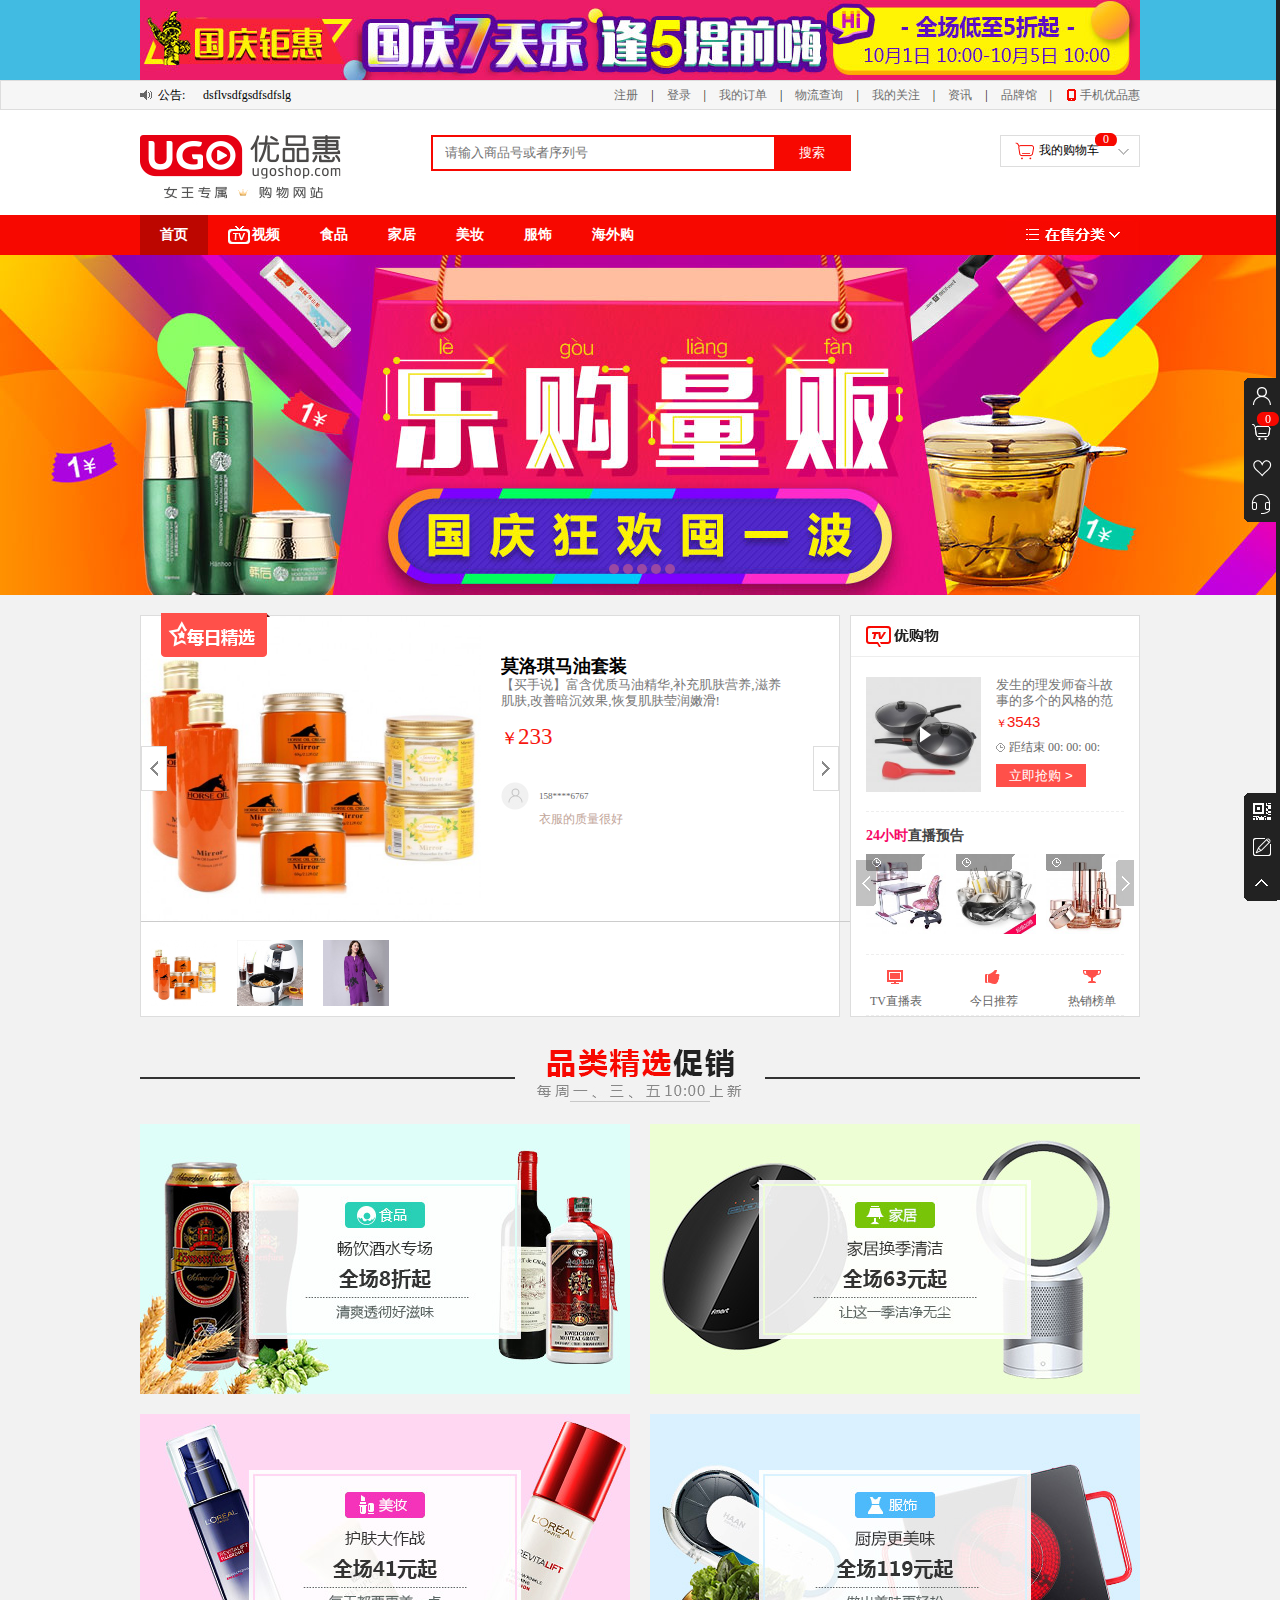
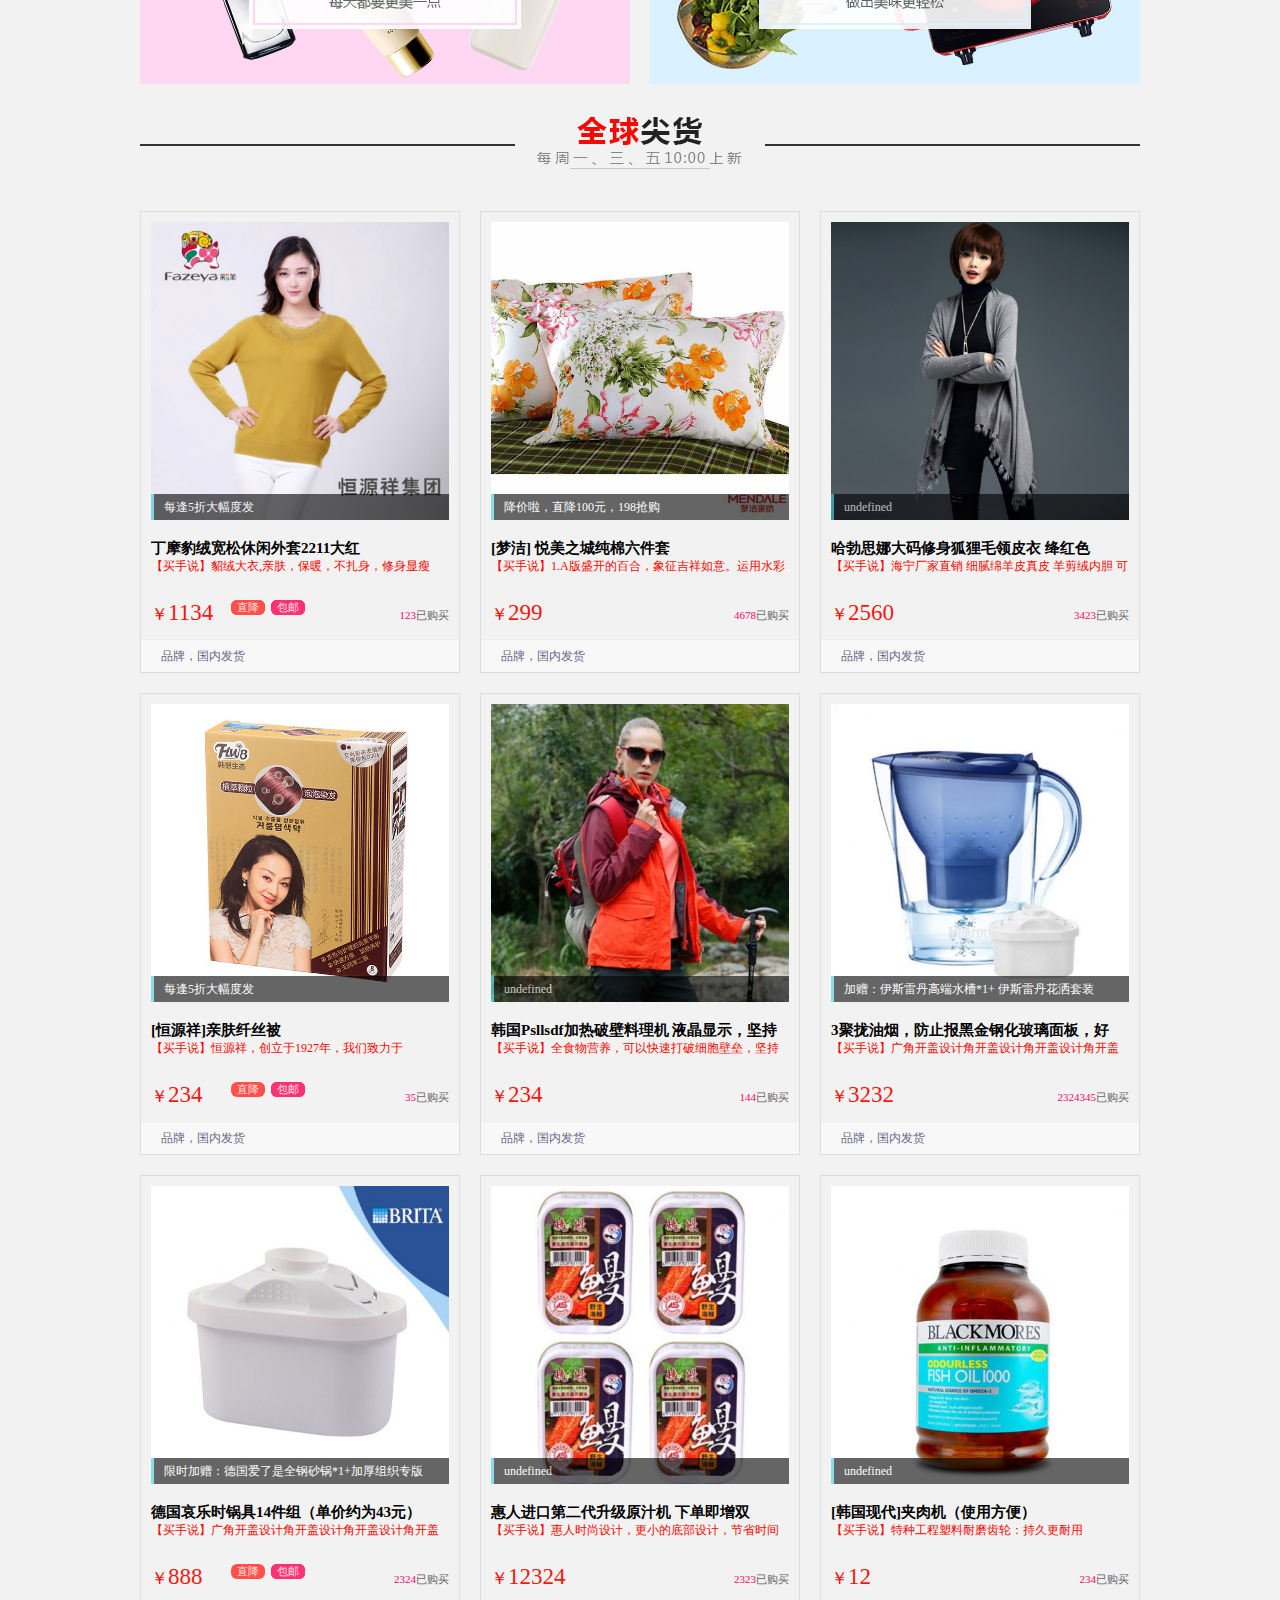
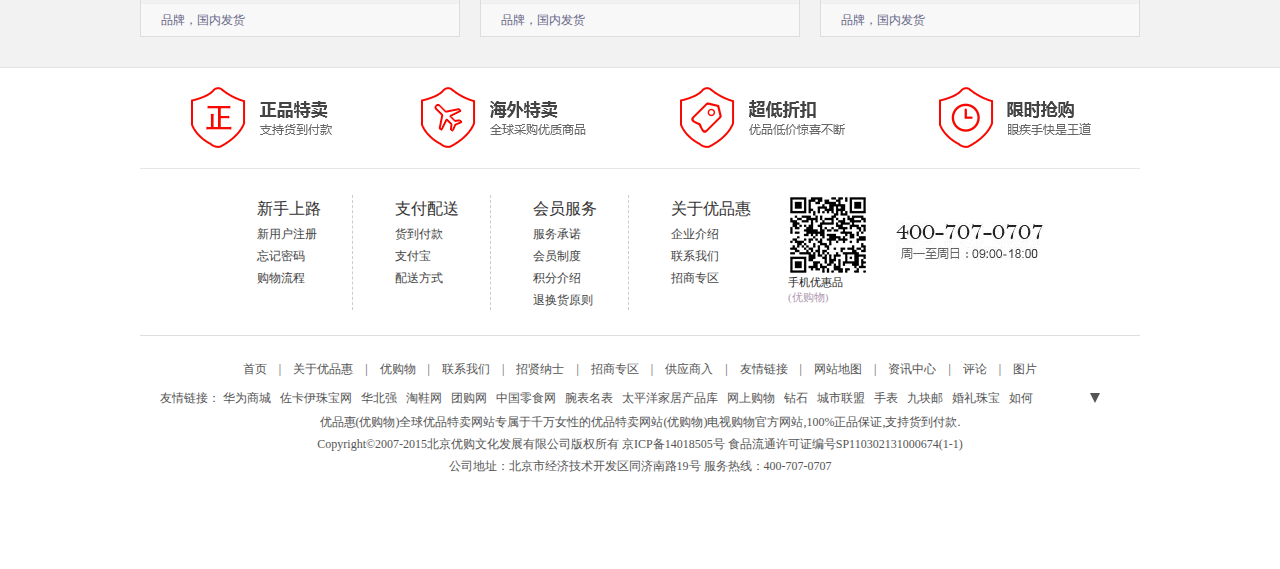
<file: myProject/html/index.html>
<!DOCTYPE html>
<html lang="en">
<head>
	<meta charset="UTF-8">
	<title>优品惠主页</title>
	<link rel="stylesheet" href="../css/common/style-reset.css">
	<link rel="stylesheet" href="../css/common/common.css">
	<link rel="stylesheet" href="../css/index.css">
	<link rel="stylesheet" href="../css/common/side-bar.css">
	
</head>
<body>
	<!-- side-bar -->
	<div id="side-bar-out"></div>
	<div id="side-bar"></div>
	<!-- banner -->
	<div class="banner-out">
		<div class="banner wid-mar"><a href=""><img src="../img/common/banner.jpg" alt=""></a></div>
	</div>
	<!-- top-nav -->
	<div id="top-nav-out">
		<div id="top-nav" class="wid-mar">
			
		</div>
	</div>

	<!-- search -->
	<div id="search" class="wid-mar">
		
	</div>

	<!-- main-nav-out -->
	<div id="main-nav-out">
		<div id="main-nav" class="wid-mar">

		</div>
	</div>

	<!-- carousel -->
	<div id="carousel-out">
		<div id="carousel" class="wid-mar">
			<div class="mask">
				<div class="prev"></div>
				<div class="next"></div>
				<div class="scroll-num">
					<!-- <span class="active"></span>
					<span></span>
					<span></span>
					<span></span> -->
				</div>
			</div>
			<ul class="img-box clear">
				<!-- <li><a href="#"><img src="../img/index/lbt1.jpg" alt=""></a></li>
				<li><a href="#"><img src="../img/index/lbt2.jpg" alt=""></a></li>
				<li><a href="#"><img src="../img/index/lbt3.jpg" alt=""></a></li>
				<li><a href="#"><img src="../img/index/lbt4.jpg" alt=""></a></li> -->
			</ul>
		</div>
	</div>

	<!-- content -->
	<div class="content-out">
		<div class="content wid-mar">
			<!-- 每日精选和tv优购 -->
			<div class="clear con-wrap">
				<div class="daily-selection fl" id="daily-selection">
					<div class="daily-box-big">
						<div class="prev1 prev"></div>
						<div class="next1 next"></div>
						<i class="daily-icon"></i>
						<ul class="daily-img-box-big img-box">
							<!-- <li>
								<a href="">
									<div class="img fl">
										<img src="" alt="">
									</div>
									<div class="info fr">
										<h3>分段式覆盖东方饭店</h3>
										<p class="pro-info">范甘迪豆的非官方个更好的风格广泛的法国恢复的规划地方官方回复的规划法国恢复规划法规腐干</p>
										<div class="pro-price">
											￥<span>3412</span>
											<em class="price-down">直降</em>
											<i class="free-postage">包邮</i>
										</div>
										<div class="comment-preview">
											<p class="phone-num">4534224</p>
											<p class="comment-detail">v的风格风格的苟富贵</p>
										</div>
									</div>
								</a>
							</li> -->
						</ul>
					</div>
					<div class="daily-box-small scroll-num">
					<!-- 最多显示6个，所以结构可以用比UL简单的标签 -->
					<!-- 	<span class="active">
							<i></i>
							<img src="" alt="">
						</span>
						<span>
							<i></i>
							<img src="" alt="">
						</span> -->
					</div>
				</div>
				<div class="tv-ugo fr">
					<h2></h2>
					<div class="product-tv">
						<div class="ugo-img">
							<img src="../img/index/tv-ugo.jpg" alt="">
							<span></span>
							<i></i>
						</div>
						<p class="pro-info">发生的理发师奋斗故事的多个的风格的范德萨发鬼地方个发光时代的法国风格上hfhfhdf的</p>
						<div class="pro-price">
							￥<span>3543</span>
						</div>
						<div class="count-down">
							距结束
							<em class="hours">00</em>:
							<em class="minites">00</em>:
							<em class="seconds">00</em>:
						</div>
						<button>立即抢购 &gt;</button>
					</div>
					<div class="live-preview" id="live-preview">
						<h3><em>24小时</em>直播预告</h3>
						<div class="live-prev prev"></div>
						<div class="live-next next"></div>
						<div class="img-box-out">
							<ul class="clear img-box">
								<!-- <li class="clear">
									<a href=""><i></i><img src="" alt=""></a>
									<a href=""><i></i><img src="" alt=""></a>
									<a href=""><i></i><img src="" alt=""></a>
								</li>
								<li class="clear">
									<a href=""><i></i><img src="" alt=""></a>
									<a href=""><i></i><img src="" alt=""></a>
									<a href=""><i></i><img src="" alt=""></a>
								</li> -->
							</ul>
						</div>
					</div>
					<div class="tv-links">
						<a href="">
							<span class="tv-time"></span>
							<p>TV直播表</p>
						</a>
						<a href="">
							<span class="tv-suggest"></span>
							<p>今日推荐</p>
						</a>
						<a class="no-margin" href="">
							<span class="tv-hot"></span>
							<p>热销榜单</p>
						</a>
					</div>
				</div>
			</div>

			<!-- 精选促销promotion -->
		    <div class="con-header">
		    	<h1><img src="../img/index/promotion.jpg" alt=""></h1>
		    </div>

			<div class="promotion-con">
				<!-- <div class="clear con-wrap">
					<div class="section fl">
						<a href=""><img src="../img/index/promotion1.jpg" alt=""></a>
					</div>
					<div class="section fr">
						<a href=""><img src="" alt=""></a>
					</div>
				</div>
				<div class="clear con-wrap">
					<div class="section fl">
						<a href=""><img src="" alt=""></a>
					</div>
					<div class="section fr">
						<a href=""><img src="" alt=""></a>
					</div>
				</div> -->
			</div>
			<!-- 全球尖货point-goods -->
			<div class="con-header">
				<h1><img src="../img/index/point-goods.jpg" alt=""></h1>
			</div>

			
			<div class="con-wrap clear point-goods-con">
				<div class="product-line fl">
					<!-- <div class="product fl">
						<a href="goodDetail.html">
							<div class="img-box">
								<img src="../img/index/product.jpg" alt="">
								<strong class="promotion-info">每逢5折大幅度发</strong>
							</div>
							<h3>韩国Psllsdf家国Psllsdf家国Psllsdf家国Psllsdf家国Psllsdf家国Psllsdf家用参加</h3>
							<p class="info">【买手说】广角开盖设计角开盖设计角开盖设计角开盖设计开盖设计开盖设计</p>
							<div class="pro-price">
								￥<span>3412</span>
								<em class="price-down">直降</em>
								<i class="free-postage">包邮</i>
								<div class="peo-buy">
									<strong>123</strong>
									已购买
								</div>
							</div>
						</a>
						<div class="pro-foot">
							品牌，国内发货
						</div>
					</div>-->
				</div>
				<div class="product-line fl has-margin"></div>
				<div class="product-line fl"></div>
			</div> 

		</div>
	</div>
	<!-- footer -->
	<div id="footer-out">
		<div id="footer" class="wid-mar">
		
		</div>
	</div>

	<script type="text/javascript" src="../lib/jquery-1.12.3.js"></script>
	<script type="text/javascript" src="../lib/jquery.cookie.js"></script>
	<script type="text/javascript" src="../js/common/common.js"></script>
	<script type="text/javascript" src="../js/index.js"></script>
</body>
</html>
</file>
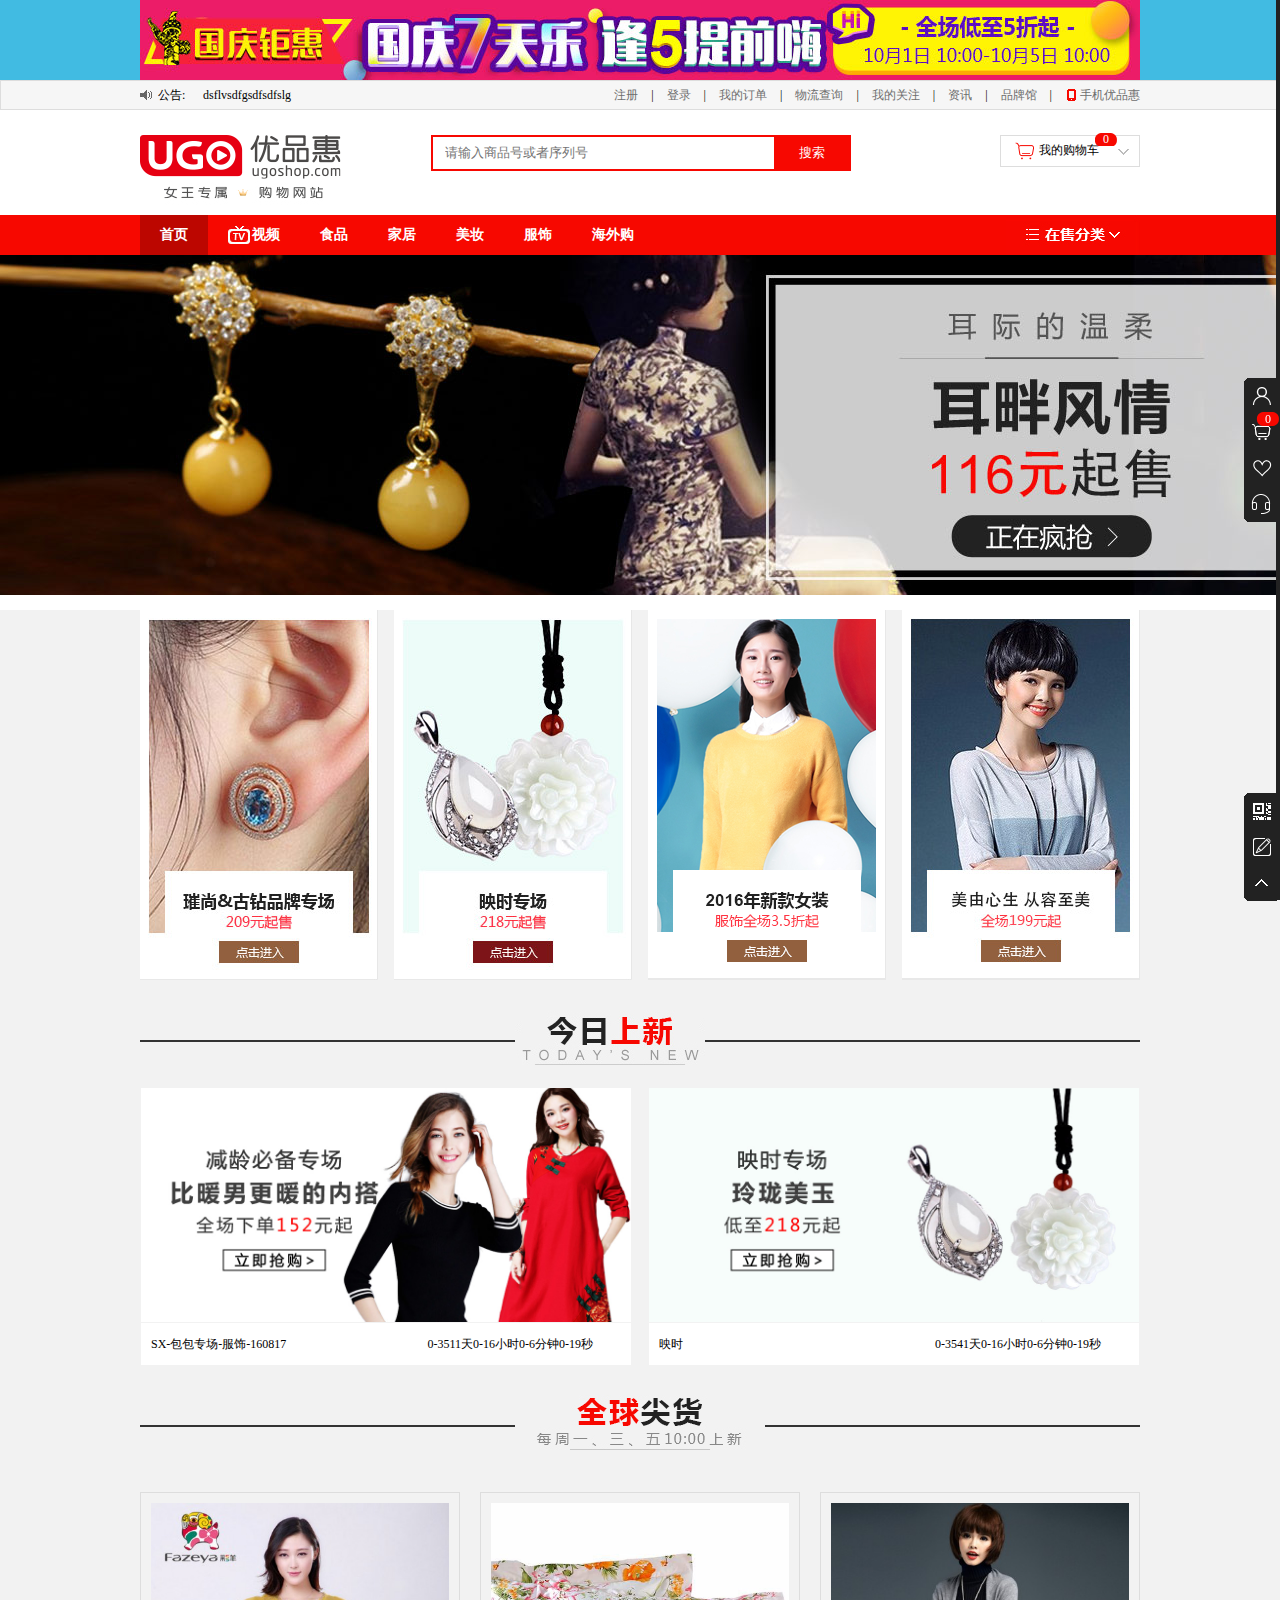
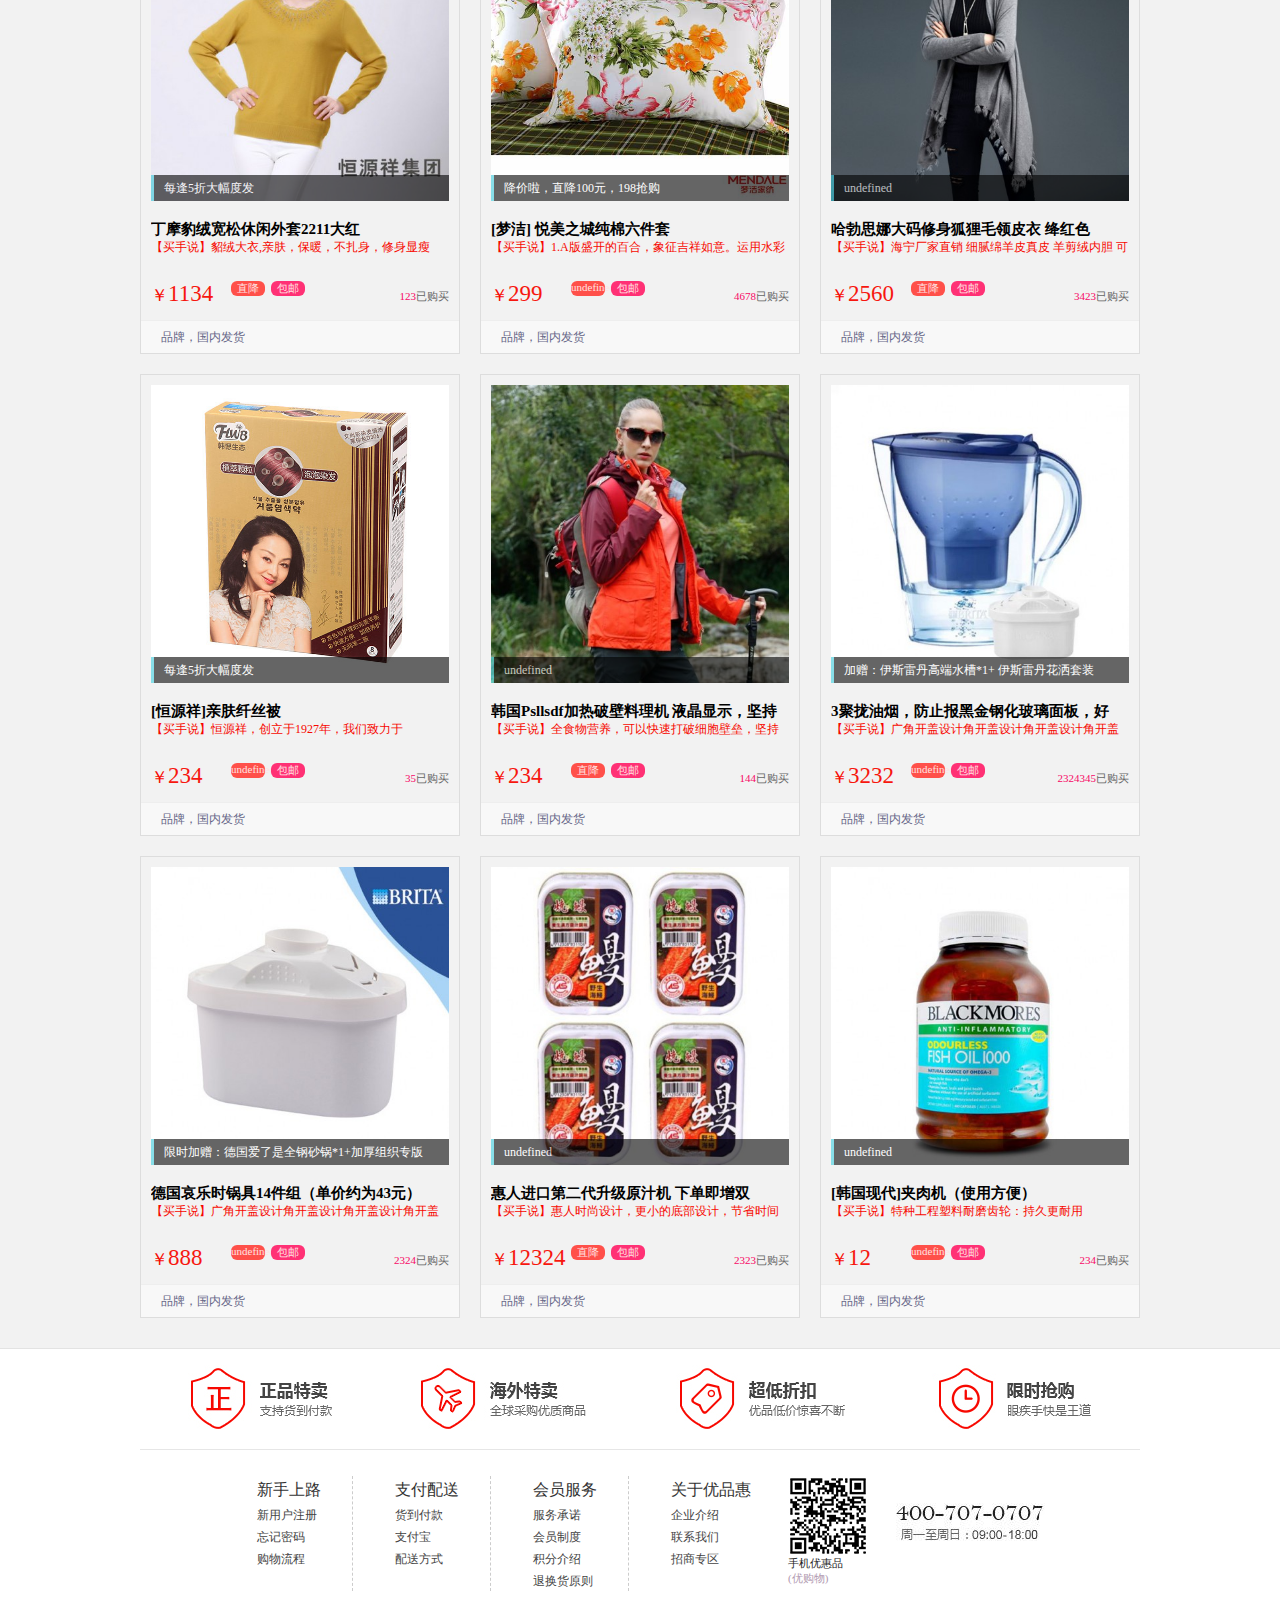
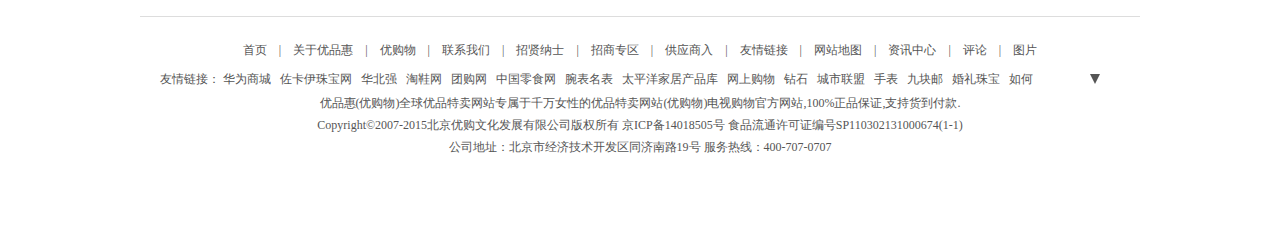
<file: myProject/html/goodList.html>
<!DOCTYPE html>
<html lang="en">
<head>
	<meta charset="UTF-8">
	<title>【服饰】</title>
	<link rel="stylesheet" href="../css/common/style-reset.css">
	<link rel="stylesheet" href="../css/common/common.css">
	<link rel="stylesheet" href="../css/goodList.css">
	<link rel="stylesheet" href="../css/common/side-bar.css">
</head>
<body>
	<!-- side-bar -->
	<div id="side-bar-out"></div>
	<div id="side-bar"></div>
	<!-- banner -->
	<div class="banner-out">
		<div class="banner wid-mar"><a href=""><img src="../img/common/banner.jpg" alt=""></a></div>
	</div>
	<!-- top-nav -->
	<div id="top-nav-out">
		<div id="top-nav" class="wid-mar">
			
		</div>
	</div>

	<!-- search -->
	<div id="search" class="wid-mar">
		
	</div>

	<!-- main-nav-out -->
	<div id="main-nav-out">
		<div id="main-nav" class="wid-mar">

		</div>
	</div>

	<!-- good-list-ad -->
	<div id="good-list-ad">	
		<a href=""><img src="../img/goodList/goodList-ad.jpg" alt=""></a>		
	</div>
	<!-- content -->
	<div class="content-out">
		<div class="content wid-mar">
			<!-- 精品推荐 -->
			<div id="recommendation" class="wid-mar">
				<ul>
					<li>
						<a href="">
							<img src="../img/goodList/promotion1.jpg" alt="">
						</a>
					</li>
					<li>
						<a href="">
							<img src="../img/goodList/promotion2.jpg" alt="">
						</a>
					</li>
					<li>
					<a href="">
						<img src="../img/goodList/promotion3.jpg" alt="">
					</a>
					</li>
					<li class="no-margin">
					<a href="">
					<img src="../img/goodList/promotion4.jpg" alt="">
					</a>
					</li>
				</ul>
			</div>
	
			<!-- 今日上新 -->
		    <div class="con-header">
		    	<h1><img src="../img/common/new-day.jpg" alt=""></h1>
		    </div>

			<div class="new-day-con">
				<ul class="clear con-wrap">
					<li class="fl">
						<div class="img">
							<a href=""><img src="../img/common/new1.jpg" alt=""></a>
						</div>
						<p class="clear">
							<i class="fl">SX-包包专场-服饰-160817</i>
							<em class="fr new-day-timer1"></em>
						</p>
					</li>
					<li class="fr">
						<div class="img">
							<a href=""><img src="../img/common/new2.jpg" alt=""></a>
						</div>
						<p class="clear">
							<i class="fl">映时</i>
							<em class="fr new-day-timer2"></em>
						</p>
					</li>
				</ul>
			</div>
			<!-- 全球尖货point-goods -->
			<div class="con-header">
				<h1><img src="../img/index/point-goods.jpg" alt=""></h1>
			</div>

			
			<div class="con-wrap clear point-goods-con">
				<div class="product-line fl">
					<!-- <div class="product fl">
						<a href="">
							<div class="img-box">
								<img src="../img/index/product.jpg" alt="">
								<strong class="promotion-info">每逢5折大幅度发</strong>
							</div>
							<h3>韩国Psllsdf家国Psllsdf家国Psllsdf家国Psllsdf家国Psllsdf家国Psllsdf家用参加</h3>
							<p class="info">【买手说】广角开盖设计角开盖设计角开盖设计角开盖设计开盖设计开盖设计</p>
							<div class="pro-price">
								￥<span>3412</span>
								<em class="price-down">直降</em>
								<i class="free-postage">包邮</i>
								<div class="peo-buy">
									<strong>123</strong>
									已购买
								</div>
							</div>
						</a>
						<div class="pro-foot">
							品牌，国内发货
						</div>
					</div>-->
				</div>
				<div class="product-line fl has-margin"></div>
				<div class="product-line fl"></div>
			</div> 

		</div>
	</div>
	<!-- footer -->
	<div id="footer-out">
		<div id="footer" class="wid-mar">
		
		</div>
	</div>

	<script type="text/javascript" src="../lib/jquery-1.12.3.js"></script>
	<script type="text/javascript" src="../lib/jquery.cookie.js"></script>
	<script type="text/javascript" src="../js/common/common.js"></script>
	<script type="text/javascript" src="../js/goodList.js"></script>
</body>
</html>
</file>
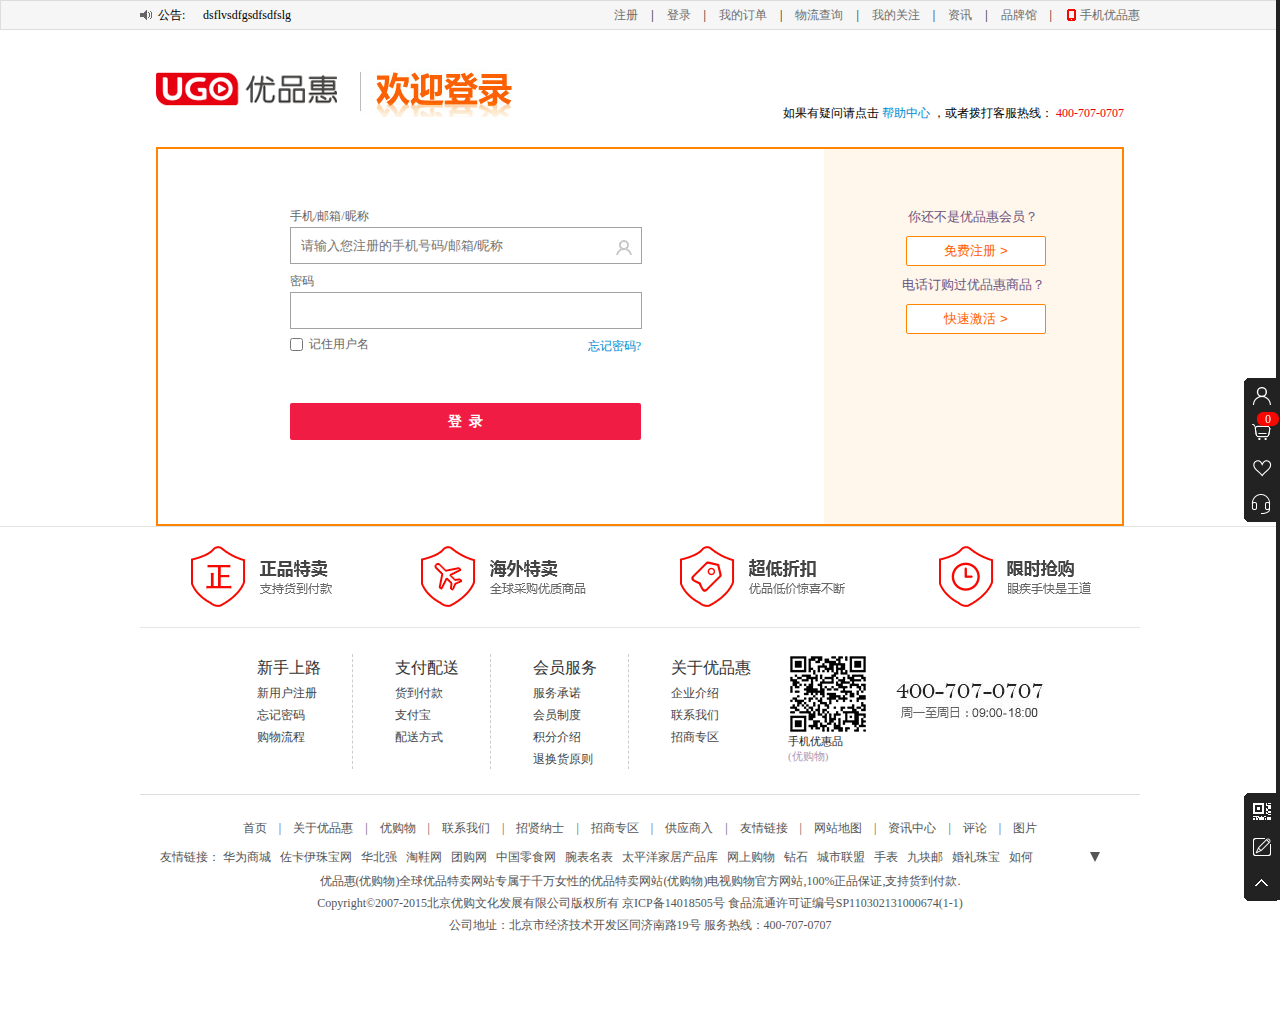
<file: myProject/html/login.html>
<!DOCTYPE html>
<html lang="en">
<head>
	<meta charset="UTF-8">
	<title>login</title>
	<link rel="stylesheet" href="../css/common/style-reset.css">
	<link rel="stylesheet" href="../css/common/common.css">
	<link rel="stylesheet" href="../css/login.css">
	<link rel="stylesheet" href="../css/common/side-bar.css">
</head>
<body>
	<!-- side-bar -->
	<div id="side-bar-out"></div>
	<div id="side-bar"></div>
	
	<!-- top-nav -->
	<div id="top-nav-out">
		<div id="top-nav" class="wid-mar">
			
		</div>
	</div>
	<!-- land-container -->
	<div class="wid-mar land-container">
		<div class="land-logo">
			<div class="logo fl">
				<a href=""></a>
				<span></span>
			</div>
			<div class="help fr">
				如果有疑问请点击
				<a href="">
					帮助中心
				</a>
				，或者拨打客服热线：
				<span>400-707-0707</span>
			</div>
		</div>
		
		<div class="land-con clear">
			<div class="land-main fl">
				<!-- 用户名 -->
				<div class="land-box clear">
					<span class="lab-name">手机/邮箱/昵称</span>
					<div class="pos">
						<!-- 表单项 -->
						<input type="text" id="username" class="inp" placeholder="请输入您注册的手机号码/邮箱/昵称">
						<!-- 提示信息 -->
						<div class="tip1 tip1-username"></div>
						<div class="tip2"></div>
					</div>
				</div>
				<!-- 密码 -->
				<div class="land-box clear">
					<span class="lab-name">密码</span>
					<div class="pos">
						<!-- 表单项 -->
						<input type="password" id="pwd" class="inp">
						<!-- 提示信息 -->
						<div class="tip2"></div>
					</div>
				</div>
				<!-- 是否记住用户名 -->
				<div class="land-box clear">
					<div class="pos">
						<!-- 表单项 -->
						<input type="checkbox" id="checkbox" class="fl">
						<label for="checkbox" class="label fl">记住用户名</label>
						<!-- 提示信息 -->
						<a href="##" class="is-rem fr">忘记密码?</a>
						<div class="tip2"></div>
					</div>
				</div>
				<button id="login">登&ensp;录</button>
			</div>
			<div class="land-side fl">
				<div class="free-reg reg-box">
					<p>你还不是优品惠会员？</p>
					<button>免费注册 ></button>
				</div>
				<div class="quickly-act reg-box">
					<p>电话订购过优品惠商品？</p>
					<button>快速激活 ></button>
				</div>
			</div>
		</div>
	</div>

	<!-- footer -->
	<div id="footer-out">
		<div id="footer" class="wid-mar">
		
		</div>
	</div>

	<script type="text/javascript" src="../lib/jquery-1.12.3.js"></script>
	<script type="text/javascript" src="../lib/jquery.cookie.js"></script>
	<script type="text/javascript" src="../js/common/common.js"></script>
	<script type="text/javascript" src="../js/login.js"></script>
</body>
</html>
</file>
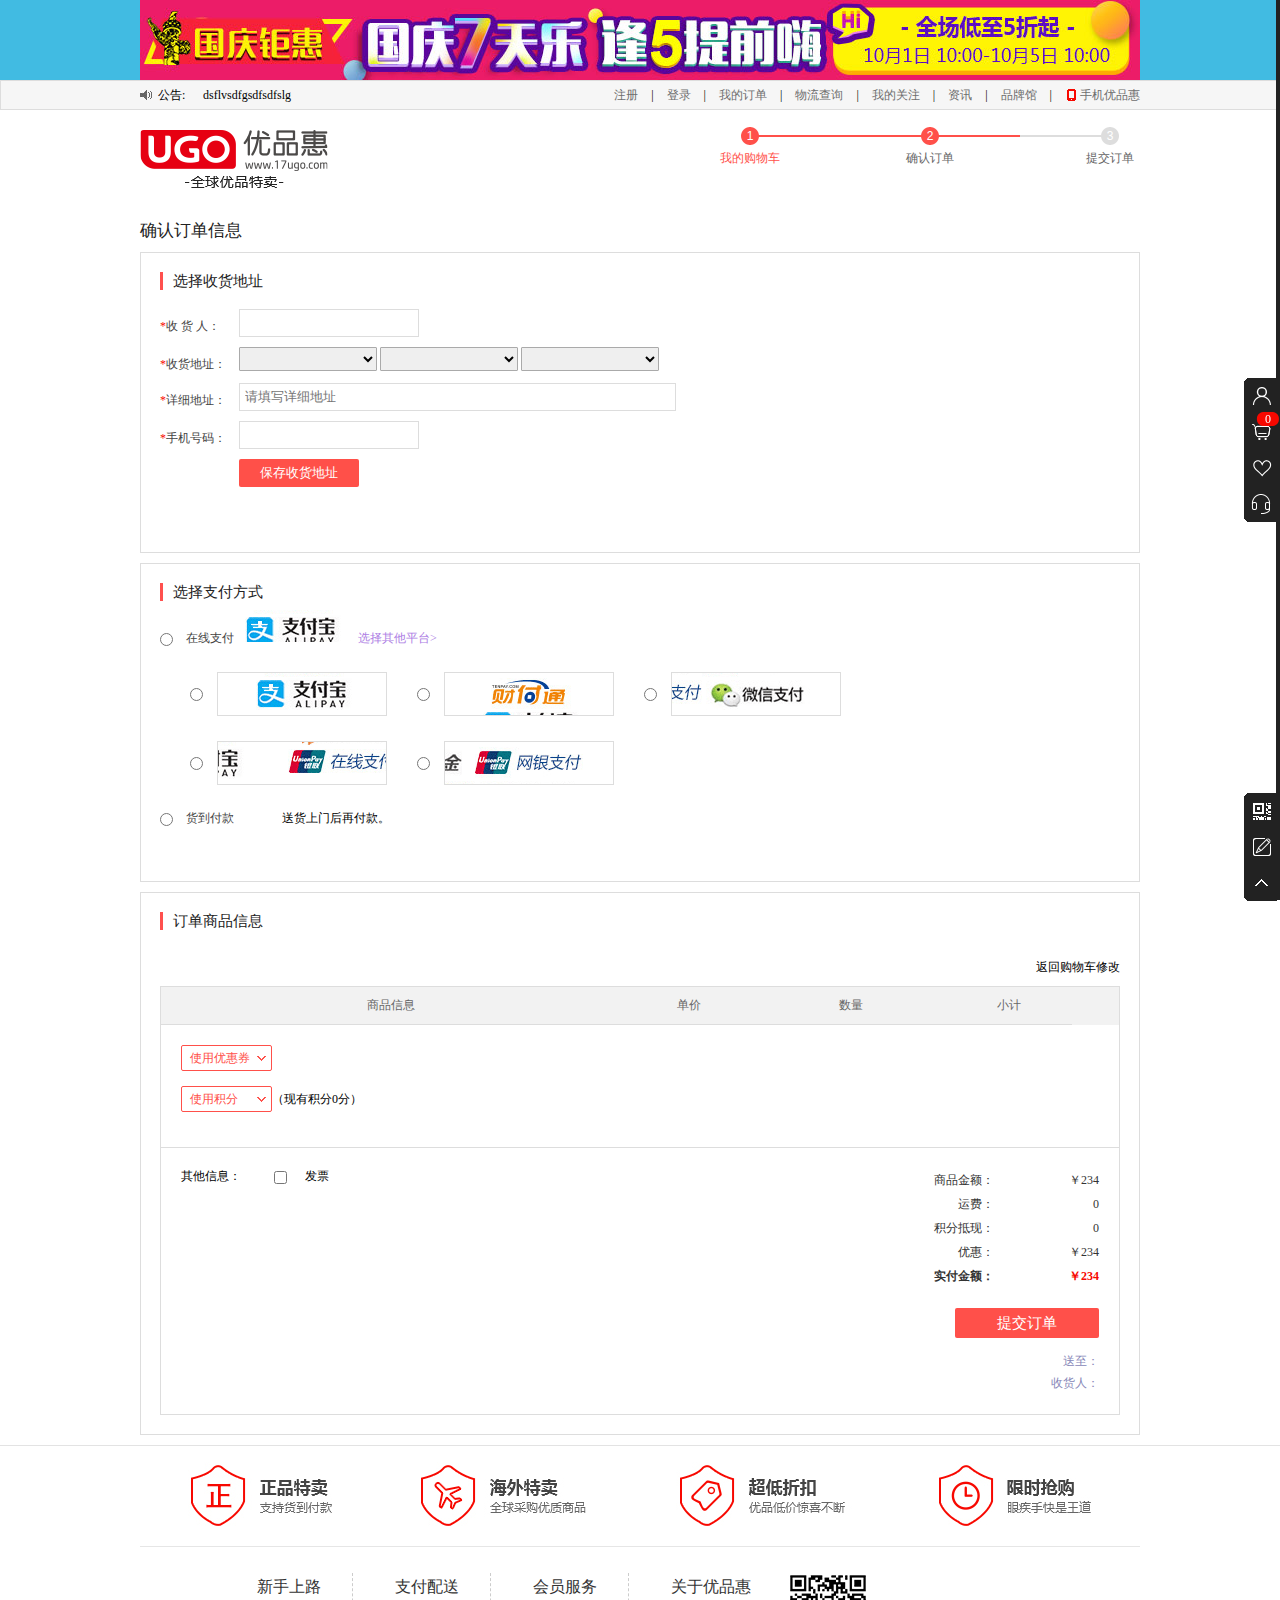
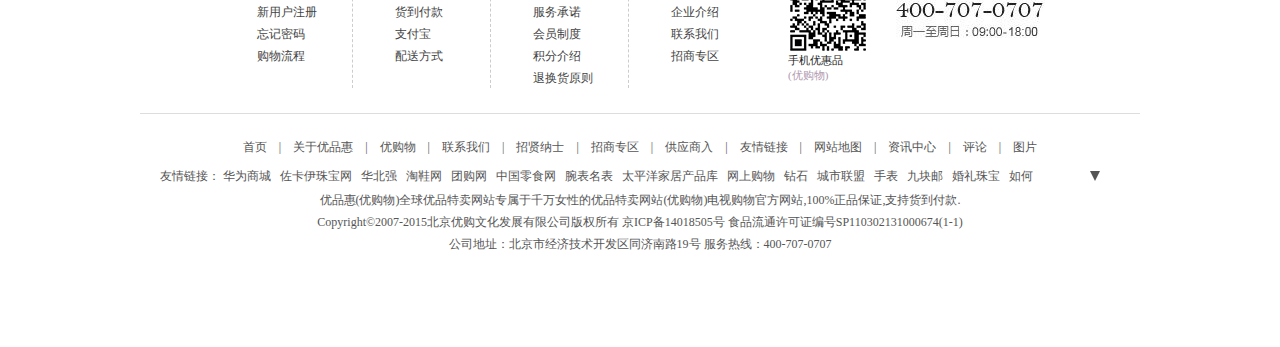
<file: myProject/html/pay.html>
<!DOCTYPE html>
<html lang="en">
<head>
	<meta charset="UTF-8">
	<title>pay</title>
	<link rel="stylesheet" href="../css/common/style-reset.css">
	<link rel="stylesheet" href="../css/common/common.css">
	<link rel="stylesheet" href="../css/pay.css">
	<link rel="stylesheet" href="../css/common/side-bar.css">
</head>
<body>
	<!-- side-bar -->
	<div id="side-bar-out"></div>
	<div id="side-bar"></div>
	<!-- banner -->
	<div class="banner-out">
		<div class="banner wid-mar"><a href=""><img src="../img/common/banner.jpg" alt=""></a></div>
	</div>
	<!-- top-nav -->
	<div id="top-nav-out">
		<div id="top-nav" class="wid-mar">
			
		</div>
	</div>
	<!-- pay-logo -->
	<div class="wid-mar logo">
		<div class="pay-logo fl">
			<a href="index.html"><img src="../img/shopCar/logo.png" alt=""></a>
		</div>
		<div class="pay-flow fr">
			<dl class="fl first-dl">
				<dt class="has-color">1</dt>
				<dd>我的购物车</dd>
			</dl>
			<dl class="fl has-color">
				<dt class="has-color">2</dt>
				<dd>确认订单</dd>
			</dl>
			<dl class="fl last-dl">
				<dt>3</dt>
				<dd>提交订单</dd>
			</dl>
		</div>
	</div>
	<!-- pay-logo  end-->
	<!-- form表单 -->
	<form action="" class="wid-mar">
		<!-- confirm the order -->
		<h1 class="title-h1">确认订单信息</h1>
		<!-- shipping address -->
		<div class="address">
			<h2 class="title-h2">选择收货地址</h2>
			<div class="address-main">
				<dl class="clear">
					<dt class="fl"><em>*</em>收 货 人：</dt>
					<dd class="fl">
						<div class="dd-inp">
							<input type="text" id="receiver">
						</div>
						<p class="dd-hint">请填写正确的收货人</p>
					</dd>
				</dl>
				<dl class="clear">
					<dt class="fl"><em>*</em>收货地址：</dt>
					<dd class="fl">
						<div class="dd-inp">
							<select name="" id="province"></select>
							<select name="" id="city"></select>
							<select name="" id="area"></select>
						</div>
						<p class="dd-hint">请填写完整的收货地址</p>
					</dd>
				</dl>
				<dl class="clear">
					<dt class="fl"><em>*</em>详细地址：</dt>
					<dd class="fl">
						<div class="dd-inp">
							<input type="text" id="address-detail" placeholder="请填写详细地址">
						</div>
						<p class="dd-hint">请填写详细地址</p>
					</dd>
				</dl>
				<dl class="clear">
					<dt class="fl"><em>*</em>手机号码：</dt>
					<dd class="fl">
						<div class="dd-inp">
							<input type="text" id="phone-num">
						</div>
						<p class="dd-hint">请填写手机号码</p>
					</dd>
				</dl>
				<dl class="clear">
					<dt class="fl"></dt>
					<dd class="fl"><button>保存收货地址</button></dd>
				</dl>
			</div>
		</div>
		<!-- pay-method -->
		<div class="pay-method">
			<h2 class="title-h2">选择支付方式</h2>
			<div class="pay-online">
				<div class="head pay-way">
					<input type="radio" id="online-radio">
					<label for="online-radio">在线支付</label>
					<i></i>
					<a href="##">选择其他平台&gt;</a>
				</div>
				<div class="detail clear">
					<div class="pay-select fl">
						<input type="radio"/>
						<label for="">
							<span class="pay-01"></span>
						</label>
					</div>
					<div class="pay-select fl">
						<input type="radio">
						<label for="">
							<span class="pay-02"></span>
						</label>
					</div>
					<div class="pay-select fl">
						<input type="radio">
						<label for="">
							<span class="pay-03"></span>
						</label>
					</div>
					<div class="pay-select fl">
						<input type="radio">
						<label for="">
							<span class="pay-04"></span>
						</label>
					</div>
					<div class="pay-select fl">
						<input type="radio">
						<label for="">
							<span class="pay-05"></span>
						</label>
					</div>
				</div>
			</div>
			<div class="pay-hand pay-way">
				<input type="radio" id="hand-radio">
				<label for="hand-radio">货到付款</label>
				<span>送货上门后再付款。</span>
			</div>
			<div class="error-info"></div>
		</div>
		<!-- order-inform -->
		<div class="order-info">
			<h2 class="title-h2">订单商品信息</h2>
			<p class="return"><a href="shopCar.html">返回购物车修改</a></p>
			<div class="good-info-box">
				<ul class="clear good-ul">
					<li class="fl li-1">商品信息</li>
					<li class="fl li-2">单价</li>
					<li class="fl li-3">数量</li>
					<li class="fl li-4">小计</li>
				</ul>
				<div class="cart-form-box clear">
					<!-- <div class="cart-form clear">
						<div class="c-msg fl clear">
							<dl>
								<dt class="good-img fl"><img src="" alt=""></dt>
								<dd class="good-info fl">
									<p class="msg-tit"></p>
									<p class="msg-cor">							
									</p>
								</dd>
							</dl>
						</div>
						<div class="c-price fl">
							￥<i class="price"></i>
						</div>
						<div class="c-quantity fl">
							x <i>1</i>
						</div>
						<div class="c-sum fl">
							￥<span class="sum"></span>
						</div>
					</div>	 -->
				</div>
				<div class="coupons">
					<p><span>使用优惠券<i></i></span></p>
					<p><span>使用积分<i></i></span>（现有积分0分）</p>
				</div>
				<div class="order-foot clear">
					<div class="foot-detail">
						<div class="other-info fl">
							其他信息：
							<input type="checkbox">
							发票
						</div>
						<ul>
							<li class="clear">
								<span class="fr li-span" id="total-pri">￥234</span>
								<span class="fr">商品金额：</span>
							</li>
							<li class="clear">
								<span class="fr li-span">0</span>
								<span class="fr">运费：</span>
							</li>
							<li class="clear">
								<span class="fr li-span">0</span>
								<span class="fr">积分抵现：</span>
							</li>
							<li class="clear">
								<span class="fr li-span" id="privilege">￥234</span>
								<span class="fr">优惠：</span>
							</li>
							<li class="clear">
								<span class="fr li-span actual-money" id="actual-money">￥234</span>
								<span class="fr actual">实付金额：</span>
							</li>
						</ul>
						<div class="commit-order clear">
							<button class="fr">提交订单</button>
						</div>
						<p class="foot-p">送至：<span class="address-to"></span></p>
						<p class="foot-p">收货人：<span class="receiver"></span></p>
					</div>

				</div>
			</div>
		</div>
	</form>
	
	<!-- footer -->
	<div id="footer-out">
		<div id="footer" class="wid-mar">
		
		</div>
	</div>

	<script type="text/javascript" src="../lib/jquery-1.12.3.js"></script>
	<script type="text/javascript" src="../lib/jquery.cookie.js"></script>
	<script type="text/javascript" src="../js/common/common.js"></script>
	<script type="text/javascript" src="../js/pay.js"></script>
</body>
</html>
</file>
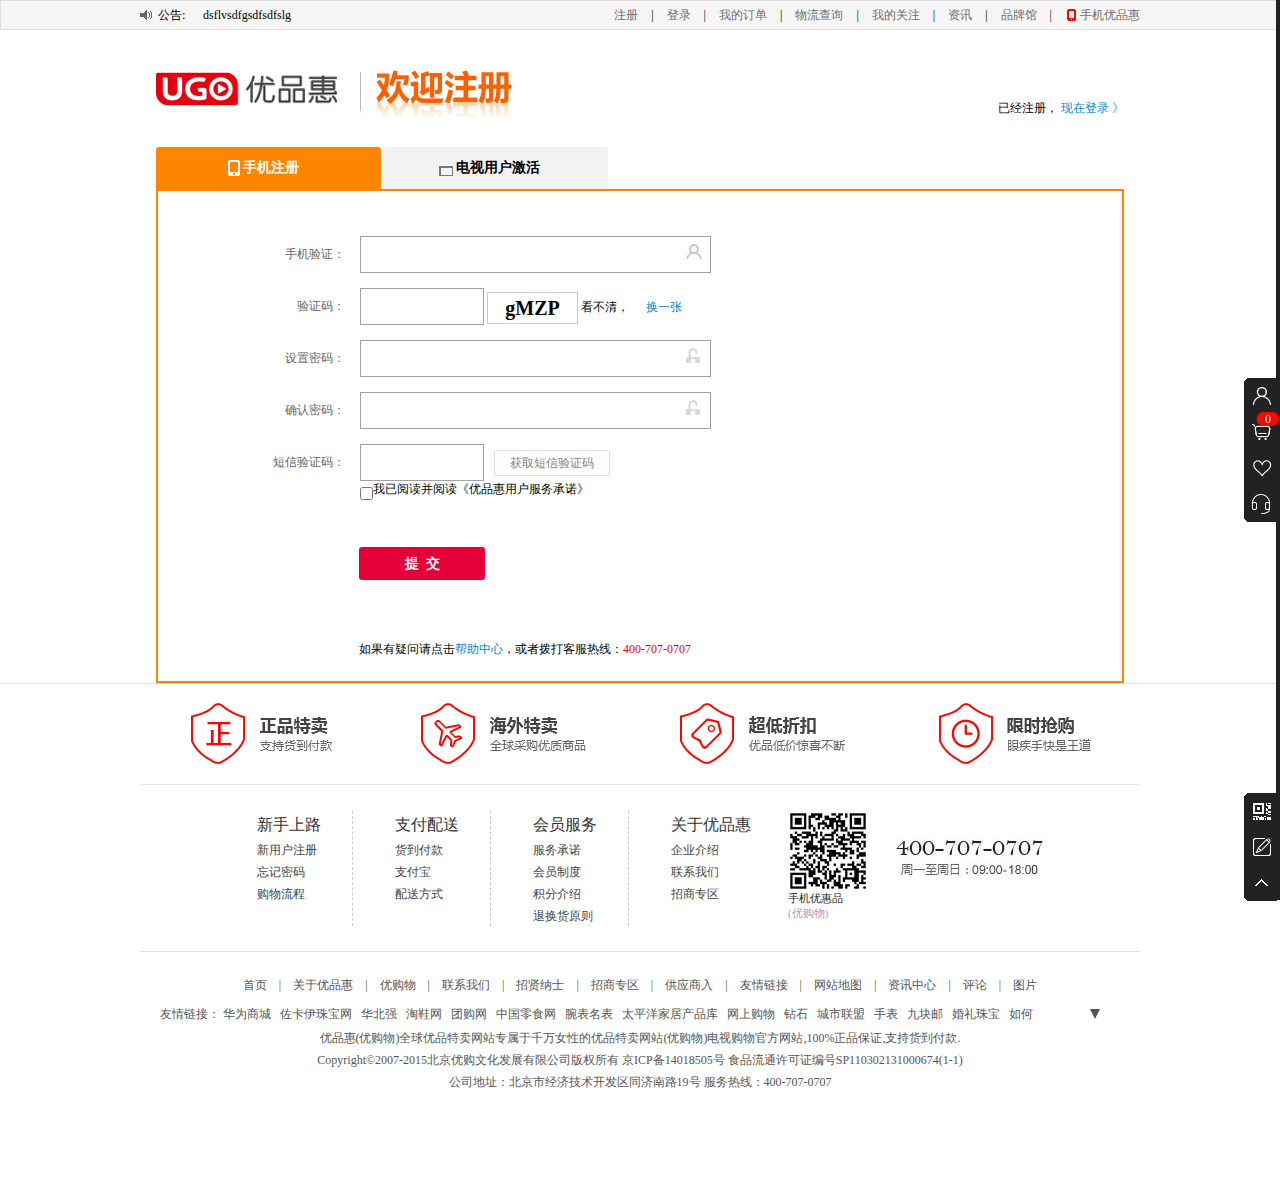
<file: myProject/html/regist.html>
<!DOCTYPE html>
<html lang="en">
<head>
	<meta charset="UTF-8">
	<title>regist</title>
	<link rel="stylesheet" href="../css/common/style-reset.css">
	<link rel="stylesheet" href="../css/common/common.css">
	<link rel="stylesheet" href="../css/regist.css">
	<link rel="stylesheet" href="../css/common/side-bar.css">
</head>
<body>
	<!-- side-bar -->
	<div id="side-bar-out"></div>
	<div id="side-bar"></div>
	
	<!-- top-nav -->
	<div id="top-nav-out">
		<div id="top-nav" class="wid-mar">
			
		</div>
	</div>
	<!-- reg-container -->
	<div class="wid-mar reg-container">
		<div class="reg-logo">
			<div class="logo fl">
				<a href=""></a>
				<span></span>
			</div>
			<div class="is-reg fr">
				已经注册，
				<a href="login.html">现在登录 》</a>
			</div>
		</div>
		<div class="reg-select">
			<a href="##" class="phone active"><i class="phone-i"></i>手机注册</a><a href="##" class="tv">电视用户激活<i class="tv-i"></i></a>
		</div>
		<div class="reg-con">
			<div class="phone-reg">
				<!-- 手机号码 -->
				<div class="register-box clear">
					<span class="lab-name fl">手机验证：</span>
					<div class="phone-num fl pos">
						<!-- 表单项 -->
						<input type="text" id="phone-num" class="inp">
						<!-- 提示信息 -->
						<div class="tip1 tip1-phone"></div>
						<div class="tip2"></div>
					</div>
				</div>
				<!-- 验证码 -->
				<div class="register-box clear">
					<span class="lab-name fl">验证码：</span>
					<div class="verify-code fl pos">
						<!-- 表单项 -->
						<input type="text" id="verify-code" class="inp">
						<label for="" id="code-pic">
							<a href="##" id="code-pic-num"></a>
							看不清，
							<a href="##" id="switch-over">换一张</a>
						</label>
						<!-- 提示信息 -->
						<!-- <div class="tip1 tip1-phone"></div> -->
						<div class="tip2"></div>
					</div>
				</div>
				<!-- 设置密码 -->
				<div class="register-box clear">
					<span class="lab-name fl">设置密码：</span>
					<div class="set-code fl pos">
						<!-- 表单项 -->
						<input type="password" id="set-code" class="inp">
						<!-- 提示信息 -->
						<div class="tip1 tip1-set"></div>
						<div class="tip2"></div>
					</div>
				</div>
				<!-- 确认密码 -->
				<div class="register-box clear">
					<span class="lab-name fl">确认密码：</span>
					<div class="confirm-code fl pos">
						<!-- 表单项 -->
						<input type="password" id="confirm-code" class="inp">
						<!-- 提示信息 -->
						<div class="tip1 tip1-confirm"></div>
						<div class="tip2"></div>
					</div>
				</div>
				<!-- 短信验证码 -->
				<div class="register-box clear no-margin">
					<span class="lab-name fl">短信验证码：</span>
					<div class="msg-code fl pos">
						<!-- 表单项 -->
						<input type="text" id="msg-code" class="inp">

						<div id="code-btn">获取短信验证码</div>
						<!-- 提示信息 -->
						
						<div class="tip2"></div>
					</div>
				</div>
				<!-- 协议 -->
				<div class="register-box clear">
					<span class="lab-name fl"></span>
					<div class="agreement fl pos clear">
						<!-- 表单项 -->
						<input type="checkbox" id="agreement" class="fl">
						<label for="agreement"  class="fl">我已阅读并阅读</label>
							<a href="##" class="fl">《优品惠用户服务承诺》</a>
						<!-- 提示信息 -->
						<div class="tip2"></div>
					</div>
				</div>

				<!-- 提交 -->
				<button id="commit">提&ensp;交</button>
				<div class="help">如果有疑问请点击<a href="">帮助中心</a>，或者拨打客服热线：<span>400-707-0707</span></div>
			</div>
			<div class="tv-reg"></div>
		</div>
	</div>
	<!-- footer -->
	<div id="footer-out">
		<div id="footer" class="wid-mar">
		
		</div>
	</div>

	<script type="text/javascript" src="../lib/jquery-1.12.3.js"></script>
	<script type="text/javascript" src="../lib/jquery.cookie.js"></script>
	<script type="text/javascript" src="../js/common/common.js"></script>
	<script type="text/javascript" src="../js/regist.js"></script>
</body>
</html>
</file>
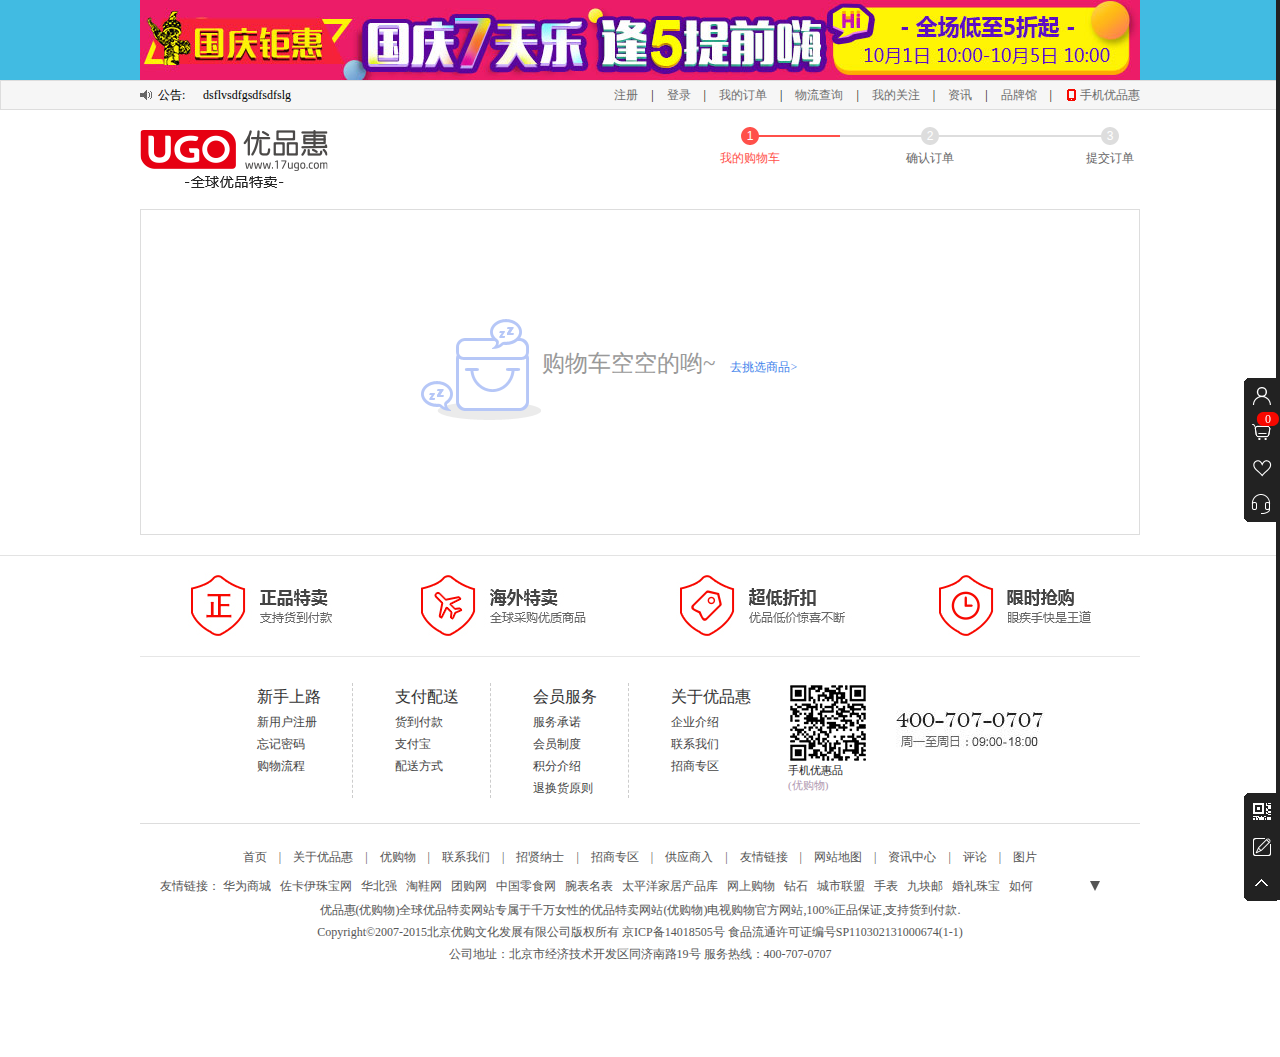
<file: myProject/html/shopCar.html>
<!DOCTYPE html>
<html lang="en">
<head>
	<meta charset="UTF-8">
	<title>shopcar</title>
	<link rel="stylesheet" href="../css/common/style-reset.css">
	<link rel="stylesheet" href="../css/common/common.css">
	<link rel="stylesheet" href="../css/shopCar.css">
	<link rel="stylesheet" href="../css/common/side-bar.css">
</head>
<body>
	<!-- side-bar -->
	<div id="side-bar-out"></div>
	<div id="side-bar"></div>
	<!-- banner -->
	<div class="banner-out">
		<div class="banner wid-mar"><a href=""><img src="../img/common/banner.jpg" alt=""></a></div>
	</div>
	<!-- top-nav -->
	<div id="top-nav-out">
		<div id="top-nav" class="wid-mar">
			
		</div>
	</div>
	<div class="wid-mar logo">
		<div class="cart-logo fl">
			<a href="index.html"><img src="../img/shopCar/logo.png" alt=""></a>
		</div>
		<div class="cart-flow fr">
			<dl class="fl first-dl">
				<dt class="has-color">1</dt>
				<dd>我的购物车</dd>
			</dl>
			<dl class="fl">
				<dt>2</dt>
				<dd>确认订单</dd>
			</dl>
			<dl class="fl last-dl">
				<dt>3</dt>
				<dd>提交订单</dd>
			</dl>
		</div>
	</div>
	<div class="wid-mar cart-con-out">
		<div class="cart-con">
			<div class="wrap">
				<div class="no-goods-cart">
					<i></i>
					<div class="solve-bug"></div>
					<p class="p1">购物车空空的哟~<a href="index.html">去挑选商品&gt;</a></p>
					<!-- <p class="p2">登录后可以显示之前加入的商品<button><a href="login.html">登录</a></button></p> -->
				</div>
			</div>
			<div class="has-good-cart">
				<p class="p1">我的购物车</p>
				<div class="cart-main">
					<ul class="cart-main-tit clear">
						<li class="tit-check fl">
							<input type="checkbox"  checked ="checked" class="check-all">
							<label for="check-all" class="">全选</label>
						</li>
						<li class="tit-msg fl">商品信息</li>
						<li class="tit-price fl">单价（元）</li>
						<li class="tit-quantity fl">数量</li>
						<li class="tit-sum fl">小计（元）</li>
						<li class="tit-handler fl">操作</li>
					</ul>
					<div class="cart-form-wrap">
				
					</div>
					<!-- c-footer -->
					<div class="c-footer">
						<div class="c-balance clear">
							<ul class="fr">
								<li>
									<span class="fr li-s">￥<i id="total-pri">3433</i></span>
									<span class=" fr" >商品金额：</span>
									<span class="fr total-num">共<i id="total-num"></i>件商品</span>
								</li>
								<li>
									<span class="li-s fr">-￥<i id="privilege">10</i></span>
									<span class="fr ">优惠金额：</span>
								</li>
								<li>
									<span class="li-s fr" id="actual-money">￥4125</span>
									<span class="fr actual">实付金额：</span>
								</li>
							</ul>
						</div>
						<div class="c-balance-bt clear">
							<div class="bt-check fl">
								<input type="checkbox" class="check-all" checked="checked">
								<label for="foot-check-all">全选</label>
								</div>
							<div class="bt-del fl">
								<i class="del" id="del"></i>
								<label for="del">删除</label>
							</div>						
							<a href="##" id="account-btn" class="fr">立即结算</a>
						</div>
					</div>
				</div>
			</div>
		</div>
	</div>
	
	<!-- footer -->
	<div id="footer-out">
		<div id="footer" class="wid-mar">
		
		</div>
	</div>

	<script type="text/javascript" src="../lib/jquery-1.12.3.js"></script>
	<script type="text/javascript" src="../lib/jquery.cookie.js"></script>
	<script type="text/javascript" src="../js/common/common.js"></script>
	<script type="text/javascript" src="../js/shopCar.js"></script>
</body>
</html>
</file>
<file: myProject/css/common/common.css>
/*--公共样式---*/

.clear{
	zoom: 1;
}
.clear:after{
	content:"";
	display: block;
	clear: both;
	visibility: hidden;
}
.fl{
	float: left;
}
.fr{
	float: right;
}
.wid-mar{
	width: 1000px;
	margin: 0 auto;
}
.con-wrap{
	padding-top: 20px;
}
/*小三角形*/
.triangle-up{
	width: 0;
	height: 0;
	overflow: hidden;
	border-left: 7px solid transparent;
	border-right: 7px solid transparent;
	border-bottom: 7px solid #fff;
}
.triangle-down{
	width: 0;
	height: 0;
	overflow: hidden;
	border-left: 5px solid transparent;
	border-right: 5px solid transparent;
	border-top: 10px solid #555;
}

/*pro-price*/
.pro-price{
	margin-top: 15px;
	font-size: 17px;
	color: #f70800;
	position: relative;
}
.pro-price span{
	font-size: 23px;
	color: #f7170f;
}
.pro-price .free-postage, .pro-price .price-down{
	width: 34px;
	height: 15px;
	font-size: 11px;
	text-align: center;
	border-radius: 6px;
	position: absolute;
}
.pro-price .price-down{
	
	background: #ff504a;
	color: #ffe2e1;
	top: 0;
	left: 80px;
}
.pro-price .free-postage{
	background: #ff3175;
	color: #ffe2e1;	
	top: 0;
	left: 120px;
}
.pro-price .peo-buy{
	position: absolute;
	right: 0;
	top: 50%;
	margin-top: -5px;
	color: #666;
	font-size: 11px;
}
.pro-price .peo-buy strong{
	color: #f70866;
}
/*---模块化之结构样式---*/
	
.banner-out{
	background: #41bbe2;
}
#top-nav-out{
	height: 28px;
	border: 1px solid #dddddd;
	background: #f6f6f6;
}
#search{
	height: 105px;
}
#main-nav-out{
	height: 40px;
	background: #f70800;
}
/*---footer----*/
#footer-out{
	border-top:#e3e3e3;
	background: #fff;
	margin-bottom: 92px;
	border-top: 1px solid #e3e3e3;
}

.footer-ad{
	height: 102px;
}
.footer-list{
	padding: 25px 75px;
	border-bottom: 1px solid #dddddd;
}
.footer-info{
	height: auto;
	text-align: center;
	color: #555;
}
/*----内容的详细样式----*/

/*-----------------------------top-------------------------------------*/
#top-nav .notice{
	width: 250px;
	line-height: 28px;
	padding-left: 18px;
	background: url(../../img/common/horn.jpg) no-repeat left center;
	position: relative;
	overflow: hidden;
}
#top-nav .roll{
	position: absolute;
	left: 63px;
	top: 0;
}
#top-nav .roll li{
	height: 28px;
	line-height: 28px;
}
.top-list{}
.top-list li{float: left;line-height: 28px;}
.top-list li a{display: inline-block;float: left;padding: 0 13px;color: #6e6e6e;}
.top-list li a:hover{
	color: red;
}
.top-list .phone{
	position: relative;
}
.top-list .phone span a{
	padding-right: 0;
	padding-left: 28px;
	background: url(../../img/common/icon.png) no-repeat 15px -24px;
}
.top-list .phone .ewm{
	padding: 10px 0 10px 0;
	background: #fff;
	box-shadow: 0 0 3px rgba(0,0,0,0.2);
	position: absolute;
	z-index: 2;
	top: 28px;
	left: 0;
	display: none;
}
.top-list .phone .ewm p{
	color: red;
	text-align: center;
}
.top-list .phone .ewm i{
	display: inline-block;
	position: absolute;
	top: -7px;
	left: 50%;
	margin-left: -5px;
}


/*---------------------------------search------------------------------------*/
#search .logo{
	margin-top: 25px;
	float:left;
}
#search .search{
	margin-top: 25px;
	float:left;
	width: 420px;
	height: 36px;
	margin-left: 85px;
	position: relative;
}
#search .search .form{
	float:left;
	width: 416px;
	height: 32px;
	background: #f70801;
	padding: 2px;
}
#search .search .form .text{
	float:left;
	width: 341px;
	height: 32px;
}
#search .search .form .text input{
	float: left;	/*解决IE6,7中的表单元素对其不一致的bug*/
	width: 341px;
	height: 32px;
	line-height: 32px;
	outline: none;
	padding: 0;
	padding-left: 12px;
	border: 0;
}
#search .form .button{
	float:left;
	width: 75px;
	height: 32px;
}
#search .form .button input{
	width: 75px;
	height: 32px;
	border: 0;
	background: #f70801;
	color: #fff;
	cursor: pointer;
}
#search .search ul{
	width: 341px;
	height: auto;
	border: 1px solid #ccc;
	background: #fff;
	position: absolute;
	z-index: 3;
	top: 34px;
	left: 0;
	display: none;
}


#search .search ul li{
	height: 26px;
	line-height: 26px;
	padding: 0 12px;
	color: #ccc;
}
#search .search ul li:hover{
	background: #eeeeee;
}
#search .search ul li a{
	float: right;
	color: #88887b;
}
#search .search ul li a:hover{
	color: red;
}
.search-shop-cart{
	float: right;
	width: 138px;
	height: 30px;
	margin-top: 25px;
	border: 1px solid #dddddd;
	background: #fff;
	position: relative;
}
.search-shop-cart .cart-bag{
	width: 138px;
	height: 30px;
	position: relative;
	cursor: pointer;
}
.search-shop-cart .cart-bag .cart-icon{
	position: absolute;
	left: 14px;
	top: 6px;
}
.search-shop-cart .cart-bag a{
	display: inline-block;
	margin: 6px 0 0 38px;
}
.search-shop-cart .cart-bag a:hover{
	color: red;
}
.search-shop-cart .cart-arrows.down{
	display: inline-block;
	width: 11px;
	height: 11px;
	background: url(../../img/common/icon.png) no-repeat -189px -59px;
	position: absolute;
	right: 10px;
	top: 12px;
}
.search-shop-cart .cart-arrows.up{
	background-position: -189px 0;
}
.search-shop-cart span.cart-num{
	display: inline-block;
	width: 22px;
	height: 14px;
	background: url(../../img/common/icon.png) no-repeat 0 -100px;
	text-align:center;
	color: #fff;
	position: absolute;
	top: -4px;
	right: 22px;
}
.search-shop-cart .cart-info{
	width: 288px;
	border: 1px solid #ddd;
	box-shadow: 0 0 3px rgba(0,0,0,0.2);
	background: #fff;
	position: absolute;
	z-index: 100;
	left: -150px;
	top: 29px;
	display: none;
}
.cart-info .good-info-wrap{
	margin-top: 20px;
}
.search-shop-cart .cart-info p.no-good{
	height: 74px;
	line-height: 74px;
	text-align: center;
}
/* --页头小购物车-- */
.cart-info .good-info{
	height:50px;
	margin: 0 10px 0 20px;
	padding-bottom: 10px;
	padding-top: 10px;
	border-bottom: 1px solid #ddd;
	background: #fff;
}
.cart-info .good-info:hover{
	background-color: #f0f0f0;
}
.good-info .img-b, .good-info .img-b img{
	width: 50px;
	height: 50px;
}
.good-info p.good-name{
	width:100px;
	line-height: 18px;
	margin: 0 20px 0 10px;
	text-decoration: underline;
	overflow: hidden;
}
.good-info .pri-box{
	color: #c77e49;
}
.good-info .pri-box .price{
	color:#f65200;
	font-size: 10px;
}
.good-info .pri-box .good-num{
	font-size: 9px;
	color: #7e225d;
}
.cart-info .c-balance{
	height:　56px;
	line-height: 56px;
	margin-top: 70px;
	background: #f0f0f0;
}
.cart-info .c-balance p{
	color: #222222;
	padding-left: 12px;
	position: relative;
}
#total-num{
	color:#f60800;
	font-size:　 10px;
}
#total-price{
	margin-left: 12px;
	color: #f55000;
	font-size: 13px;
}
.c-balance button{
	width: 104px;
	height: 30px;
	border-radius: 3px;
	margin-top: 12px;
	margin-right: 20px;
	background: #ff504a;
	cursor: pointer;
}
.c-balance button a{
	color: #fff;
}
/*---------------------------------main-nav------------------------------*/
#main-nav ul{
	position: relative;
}

#main-nav ul li{
	float: left;
	font-size: 14px;
	font-weight: bold;
}
#main-nav ul .active{
	background: #bc0600;
}
#main-nav li a{
	display: inline-block;
	float:left;
	padding: 0 20px;
	line-height: 40px;
	color: #fff;
}

#main-nav li .tv{
	background: url(../../img/index/nav-tv.jpg) no-repeat 20px 11px;
	padding-left: 44px;
}
#main-nav .nav-cat{
	position: absolute;
	right: 0;
}
#main-nav .cat-header{ 
	width: 134px;
	height: 40px;
	background: url(../../img/index/searchbar.jpg) no-repeat 0 -65px;
	cursor: pointer;
}
#main-nav .cat-body{
	width: 998px;
	height: auto;
	border: 1px solid #f70800;
	background: #fff;
	position: absolute;
	z-index: 100;
	top: 40px;
	right: 0;
	overflow: hidden;
	display: none;
}

#main-nav .cat-body dl{
	float: left;
	width: 135px;
	height: 100%;
	/*padding: 8px 15px 40px;*/
	padding: 0 15px;
	border-right: 1px solid #ededed;
	padding-bottom: 10000px;
	margin-bottom: -10000px;
}
#main-nav .cat-body .no-border{
	border: 0;
}
#main-nav .cat-body dl dt{
	height: 47px;
	line-height: 47px;
	padding-left: 48px;
	border-bottom: 1px dashed #ededed;
}

#main-nav .cat-body-bg1{
	background: url(../../img/index/newsix_03.png) no-repeat 18px 0;
}
#main-nav .cat-body-bg2{
	background: url(../../img/index/newsix_05.png) no-repeat 18px 0;
}
#main-nav .cat-body-bg3{
	background: url(../../img/index/newsix_07.png) no-repeat 18px 0;
}
#main-nav .cat-body-bg4{
	background: url(../../img/index/newsix_09.png) no-repeat 18px 0;
}
#main-nav .cat-body-bg5{
	background: url(../../img/index/newsix_11.png) no-repeat 18px 0;
}
#main-nav .cat-body-bg6{
	background: url(../../img/index/newsix_13.png) no-repeat 18px 0;
}
#main-nav .cat-body dl a{
	display: block;
	float: none;
	line-height: 24px;
	text-align: center;
	font-weight: normal;
	padding: 0;
	color: #6a6a5f;
}
#main-nav .cat-body a:hover{
	color: red;
}

/*------------------------------------------footer--------------------------------*/

.footer-list dl{
	height: 115px;
	width: 95px;
	padding-left: 42px;
	border-left: 1px dashed #ccc;
	text-align: left;
	float: left;
}
.footer-list dl.no-border{
	border: 0;
}
.footer-list dt{
	font-size: 16px;
	line-height: 28px;
	color: #333;
}
.footer-list dd{}
.footer-list dd a{
	width: 100%;
	display: block;
	color: #444;
	line-height: 22px;
}
.footer-list dd a:hover{
	color: red;
}
.footer-list dl.foot-ewm {
	width: auto;
	margin-left: 22px;
	padding-left: 0
}
.footer-list dl.foot-ewm dt{
	float: left;
	margin-right:28px;
	line-height: normal;
	font-size: 11px;
}
.footer-list dl.foot-ewm dt i{
	display: block;
	color: #222222;
}
.footer-list dl.foot-ewm dt em{
	display: block;
	color: #b099b0;
}
.footer-list dl.foot-ewm dd{
	float: left;
	margin-top: 27px;
}


.footer-info .nav{
	margin-top: 25px;
	height: 26px;
}
.footer-info .nav a{
	padding: 0 9px;
	color: #555;
}
.footer-info .nav a:hover{
	color: red;
}
.footer-info .friend-links{}
.footer-info .friend-links p{
	width: 880px;
	height: 22px;
	line-height: 22px;
	padding-left: 20px;
	text-align: left;
	overflow: hidden;
}
.footer-info .friend-links p a{
	padding-right: 6px;
	color: #555;
}
.footer-info .friend-links p a:hover{
	color: red;
}
.footer-info .friend-links .triangle{
/*	width: 58px;*/
	height: 18px;
	padding-right: 40px;
	margin-top: 6px;
	line-height: 22px;
}

.footer-info .copyright{
	line-height: 22px;
}
</file>
<file: myProject/css/index.css>
/*-----------------------------模块化的样式---------------*/
/*----carousel------*/
#carousel-out{
	width: 100%;
	height: 340px;
	background: #df0;
	overflow: hidden;
}
/*---content---*/
.content-out{
	padding-bottom: 30px;
	background: #f2f2f2;
}

.daily-selection{
	width: 698px;
	height: 400px;
	border: 1px solid #dddddd;
	background: #fff;
	margin-right: 10px;
}
.tv-ugo{
	width: 288px;
	height: 400px;
	border: 1px solid #dddddd;
	background: #fff;
}

.con-header{
	height: 60px;
	border-bottom: 2px solid #333;
	margin-bottom: 25px;
	position: relative;
}
.con-header h1{
	width: 250px;
	height: 55px;
	position: absolute;
	top: 50%;
	left: 50%;
	margin-left: -125px;
}

.section{
	width: 490px;
	height: 270px;

}
.product-line{
	width: 320px;
	height: auto;


}
.product{
	width: 318px;
	height: 460px;
	border: 1px solid #dddddd;
	margin-top: 20px;
}
.product:hover{
	border: 1px solid red;
}
.has-margin{
	margin: 0 20px;
}

/*----内容的详细样式----*/

/*-----------------------------------carousel-----------------------------*/
#carousel{
	height: 340px;
	position: relative;
	cursor: pointer;
}

.mask{
	height: 340px;
	position: relative;
	left: 0;
	top: 0;
	z-index: 10;
}
#carousel .prev,#carousel .next,#carousel .scroll-num{
	position: absolute;
}
#carousel .prev{
	width: 30px;
	height: 60px;
	background: url(../img/index/scroll.png);
	left: 0;
	top: 50%;
	margin-top: -30px;
	display: none;
}
#carousel .next{
	width: 30px;
	height: 60px;
	background: url(../img/index/scroll.png) no-repeat 0 -76px;
	right: 0;
	top: 50%;
	margin-top: -30px;
	display: none;
}
#carousel  .scroll-num{
	left: 0;
	right: 0;
	bottom: 17px;
	text-align: center;
}
#carousel  .scroll-num span{
	display: inline-block;
	width: 10px;
	height: 10px;
	border-radius: 5px;
	margin-left: 4px;
	background: #9948a3;
	cursor: pointer;
}
#carousel  .scroll-num .active{
	background: #ee0f2d;
}
#carousel .img-box{

	position: absolute;
	left: -460px;	/*动态计算*/
	top: 0;

}
#carousel .img-box li{
	float: left;
}
#carousel .img-box li a{
	display: inline-block;
	float: left;
}

/*-----------------------------------content------------------------------------------------*/
/*------------------------每日精选和TV优购----------------*/
/*---该模块的公共样式------*/
.prev1, .next1, .daily-icon, .daily-box-small i, .live-prev, .live-next, .live-preview ul i, .tv-links span, .tv-ugo .product-tv .count-down, .tv-ugo .product-tv .ugo-img i{
	background-image: url(../img/index/icons.png);
	background-repeat: no-repeat;
}
.daily-img-box-big .info .pro-info, .tv-ugo .product-tv .pro-info{
	max-height: 32px;
	overflow:hidden;
	/*white-space: nowrap;*/
	text-overflow: ellipsis;
	line-height: 16px;
	font-size: 13px;
	color: #777777;
}
.daily-img-box-big .info .pro-price, .tv-ugo .product-tv .pro-price{

}
.daily-box-big{
	height: 305px;
	background: #fff;
	/*overflow: hidden;*/
	position: relative;
}
.daily-box-big .prev1{
	width: 26px;
	height: 45px;
	background-position: 0 -46px;
	position: absolute;
	z-index: 10;
	left: 0;
	top: 50%;
	margin-top: -23px;
	cursor: pointer;
}
.daily-box-big .prev1:hover{
	background-position: 0 -93px;
}
.daily-box-big .next1{
	width: 26px;
	height: 45px;
	background-position: -28px -46px;/*X -93px*/
	position: absolute;
	z-index: 10;
	right: 0;
	top: 50%;
	margin-top: -23px;
	cursor: pointer;
}
.daily-box-big .next1:hover{
	background-position: -28px -93px;
}
.daily-box-big .daily-icon{
	display: block;
	width: 110px;
	height: 44px;
	position: absolute;
	z-index: 10;
	top: -3px;
	left: 20px;
}
.daily-box-big ul{

}
.daily-img-box-big li{
	width: 698px;
	height: 305px;
	background: #fff;
	position: absolute;
	left: 0;
	top: 0;
	opacity: 0;
	filter: alpha(opacity:1);
}
.daily-img-box-big li.active{
	opacity: 1;
	filter: alpha(opacity:100);
}

.daily-img-box-big li a{
	display: block;
	width: 698px;
	height: 305px;
}
.daily-img-box-big .img{
	width: 340px;
	height: 305px;
	margin-right: 20px;
}
.daily-img-box-big .img img{
	width: 340px;
	height: 305px;
}
.daily-img-box-big .info{
	width: 288px; 
	height: 266px;
	padding-right: 50px;
	padding-top: 39px;
}
.daily-img-box-big .info h3{
	height: 22px;
	line-height: 22px;
	font-size: 18px;
	font-weight: bold;
	overflow: hidden;
}
.daily-img-box-big .info .pro-info{
	width: 288px;
}

.daily-img-box-big .info .comment-preview{
	margin-top: 32px;
}
.daily-img-box-big .info .phone-num{
	padding-left: 38px;
	font-size: 9px;
	line-height: 28px;
	color: #666666;
	background: url(../img/index/head-img.jpg) no-repeat left center;
}
.daily-img-box-big .info .comment-detail{
	line-height: 18px;
	color: #c2a599;
	padding-left: 38px;
}


.daily-box-small{
	width: 998px;
	height: 94px;
	border-top: 1px solid #ccc;
}
.daily-box-small span{
	display: inline-block;
	width: 66px;
	height: 66px;
	margin: 18px 10px 10px 10px;
	position: relative;
	cursor: pointer;
}
.daily-box-small i{
	display: inline-block;
	width: 86px;
	height: 7px;
	background-position: 0 -144px;
	position: absolute;
	top: -25px;
	left: -10px;
	display: none;

}
.daily-box-small span.active i{
	display: block;
}
.daily-box-small img{
	height: 66px;
	width: 66px;
}

.tv-ugo h2{
	height: 40px;
	line-height: 40px;
	padding-left: 43px;
	font-size: 13px;
	color:#232323;
	border-bottom: 1px solid #eeeeee;
	background: url(../img/index/tv_ugo.jpg)  no-repeat 15px center;
}
.tv-ugo .product-tv{
	width: 128px;
	height: 114px;
	margin: 0 15px;
	padding: 20px 0 20px 130px;
	border-bottom: 1px dashed #eee;
	position: relative;
	cursor: pointer;
}
.tv-ugo .product-tv .ugo-img{
	width: 115px;
	height: 115px;
	position: absolute;
	left: 0;
	top: 20px;
	cursor: pointer;
}
.tv-ugo .product-tv .ugo-img span{
	display: inline-block;
	width: 115px;
	height: 115px;
	background: #000;
	opacity: 0.1;
	filter: alpha(opacity:10);
	position: absolute;
	top: 0;
	left: 0;

}
.tv-ugo .product-tv .ugo-img span:hover{
	opacity: 0.2;
	filter: alpha(opacity:20);
}
.tv-ugo .product-tv .ugo-img i{
    width: 42px;
    height: 42px;
	 position: absolute;
    z-index: 2;
    top: 50%;
    left: 50%;
    margin-top: -21px;
    margin-left: -21px;
    background-position: 0 -157px;

}
.tv-ugo .product-tv img{
	width: 115px;
	height: 115px;
	

}
.tv-ugo .product-tv .pro-info{
	width: 128px;
}
.tv-ugo .product-tv .pro-info:hover{
	text-decoration: underline;
}
.tv-ugo .product-tv .pro-price{
	font-size: 11px;
	font-family: arial;
	line-height: 16px;
	color: #f70800;
	position: absolute;
	left: 130px;
	bottom: 80px;
	cursor: pointer;
}
.tv-ugo .product-tv .pro-price span{
	font-size: 15px;
}
.tv-ugo .product-tv .count-down{
	line-height: 16px;
	padding-left: 13px;
	color: #666;
	background-position: -45px -178px;
	position: absolute;
	left: 130px;
	bottom: 56px;
}
.tv-ugo .product-tv button{
	width: 90px;
	height: 23px;
	border: 0;
	outline: none;
	color: #fff;
	background: #ff504a;
	position: absolute;
	bottom: 24px;
	left: 130px;
	cursor: pointer;
}


.tv-ugo .live-preview{
	width: 258px;
	height: 80px;
	margin: 0 15px;
	padding: 42px 0 20px;
	border-bottom: 1px dashed #eee;
	position: relative;

}
.tv-ugo .live-preview .img-box-out{
	width: 258px;
	height: 80px;
	position: relative;
	overflow: hidden;
}
.tv-ugo h3{
	line-height: 38px;
	color: #444;
	position: absolute;
	top: 4px;
	left: 0;
}
.tv-ugo h3 em{
	color: #f70866;
}
.tv-ugo .live-prev{
	width: 20px;
	height: 46px;
	background-position: -56px -46px;
	position: absolute;
	z-index: 5;
	left: -10px;
	top: 50%;
	margin-top: -23px;
	cursor: pointer;
}
.tv-ugo .live-next{
	width: 20px;
	height: 46px;
	background-position: -77px -46px; /*-77 -95*/
	position: absolute;	
	z-index: 5;
	right: -10px;
	top: 50%;
	margin-top: -23px;
	cursor: pointer;
}
.tv-ugo .live-preview ul{
	position: absolute;
	top: 0;
	left: 0;
}
.tv-ugo .live-preview li{
	width: 270px;
	height: 80px;
	float: left;
	overflow: hidden;
}
.tv-ugo .live-preview a{
	float: left;
	display: inline-block;
	width:80px;
	height: 80px;
	margin-right: 10px;
	position: relative;
}
.tv-ugo .live-preview i{
	display: inline-block;
	width: 59px;
	height: 17px;
	background-position: -45px -160px;
	position: absolute;
	left: 0;
	top: 0;

}
.tv-ugo .live-preview img{
	width:80px;
	height: 80px;
}

.tv-ugo .tv-links{
	width: 258px;
	height: 45px;
	margin: 0 15px;
	padding-top: 15px;
	border-bottom: 1px dashed #eee;
}
.tv-ugo .tv-links a{
	display: inline-block;
	width: 60px;
	text-align: center;
	margin-right: 35px;
	color: #666;
}
.tv-ugo .tv-links .no-margin{
	margin-right: 0;
}
.tv-ugo .tv-links span{
	display: inline-block;
	width: 18px;
	height: 16px;
	background-position: 0 -202px;

}

.tv-ugo .tv-links .tv-time{
	background-position: 0 -202px;
}
.tv-ugo .tv-links .tv-suggest{
	background-position: -26px -202px;
}
.tv-ugo .tv-links .tv-hot{
	background-position: -56px -202px;
}
.tv-ugo .tv-links p{
	margin-top: 3px;
}
.tv-ugo .tv-links p:hover{
	text-decoration: underline;
}

/*-----------------------------------------全球尖货--------------------------------*/
.product a{
	display: block;
	width: 298px;
	height: 417px;
	margin: 10px 10px 0 10px;
	position: relative;
}
.product .img-box{
	width: 298px;
	height: 298px;
	position: relative;
}
.product img{
	width: 298px;
	height: 298px;
}
.product .promotion-info{
	width: 275px;
	height: 26px;
	line-height: 26px;
	padding: 0 10px;
	background: #000;
	color: #fff;
	border-left: 3px solid #39c9da;
	opacity: 0.6;
	filter: alpha(opacity:60);
	overflow: hidden;
	position: absolute;
	bottom: 0;
	left: 0;
}
.product h3{
	height: 20px;
	line-height: 20px;
	margin-top: 18px;
	font-size: 15px;
	color: #000;
	overflow: hidden;
}
.product .info{
	height: 16px;
	line-height: 16px;
	color: #f70800;
	overflow: hidden;
}
.product .pro-price{
	width: 100%;
	position: absolute;
	left: 0;
	bottom: 13px;
}
.product .pro-foot{
	height: 32px;
	line-height: 32px;
	padding-left: 20px;
	border-top: 1px solid #eeeeee;
	background: #f8f8f8;
	color: #666687;
}
/*------------------------------------------footer--------------------------------*/
.footer-list{}
.footer-list dl{
	height: 115px;
	width: 95px;
	padding-left: 42px;
	border-left: 1px dashed #ccc;
	text-align: left;
	float: left;
}
.footer-list dl.no-border{
	border: 0;
}
.footer-list dt{
	font-size: 16px;
	line-height: 28px;
	color: #333;
}
.footer-list dd{}
.footer-list dd a{
	width: 100%;
	display: block;
	color: #444;
	line-height: 22px;
}
.footer-list dd a:hover{
	color: red;
}
.footer-list dl.foot-ewm {
	width: auto;
	margin-left: 22px;
	padding-left: 0
}
.footer-list dl.foot-ewm dt{
	float: left;
	margin-right:28px;
	line-height: normal;
	font-size: 11px;
}
.footer-list dl.foot-ewm dt i{
	display: block;
	color: #222222;
}
.footer-list dl.foot-ewm dt em{
	display: block;
	color: #b099b0;
}
.footer-list dl.foot-ewm dd{
	float: left;
	margin-top: 27px;
}


.footer-info .nav{
	margin-top: 25px;
	height: 26px;
}
.footer-info .nav a{
	padding: 0 9px;
	color: #555;
}
.footer-info .nav a:hover{
	color: red;
}
.footer-info .friend-links{}
.footer-info .friend-links p{
	width: 880px;
	height: 22px;
	line-height: 22px;
	padding-left: 20px;
	text-align: left;
	overflow: hidden;
}
.footer-info .friend-links p a{
	padding-right: 6px;
	color: #555;
}
.footer-info .friend-links p a:hover{
	color: red;
}
.footer-info .friend-links .triangle{
/*	width: 58px;*/
	height: 18px;
	padding-right: 40px;
	margin-top: 6px;
	line-height: 22px;
}

.footer-info .copyright{
	line-height: 22px;
}
</file>
<file: myProject/css/common/side-bar.css>
#side-bar-out{
	width: 4px;
	height: 100%;
	background: #222;
	position: fixed;
	right: 0;
	z-index: 333;
}
#side-bar{
	width: 36px;
	height: 100%;
	position: fixed;
	right: 0;
	z-index: 444;
	-background: pink;/*3333*/
}
#side-bar .side-top{
	width: 36px;
	height: 144px;
	border-radius: 0 0 3px 3px ;
	position: absolute;
	top: 50%;
	right: 0;
	margin-top: -72px;
}
#side-bar .side-bot{
	width: 36px;
	height: 108px;
	position: absolute;
	bottom: -1px;
	right: 0;
}

#side-bar li{
	width: 36px;
	height: 36px;
	position: relative;
	
}
#side-bar li .a-sidebar, #side-bar .cart-num, #side-bar .close, #side-bar .cart-c, #side-bar .care-c, #side-bar .ser-c, #side-bar .ask-c, #side-bar .return-c{
	display: block;
	width: 36px;
	height: 36px;
	background-image: url(../../img/common/side-bar-bj.png);
}

#side-bar .a-user{
	background-position: 0 0;
}
#side-bar .a-cart{
	background-position: 0 -46px;
}
#side-bar .a-care{
	background-position: 0 -92px;
}
#side-bar .a-ser{
	background-position: 0 -138px;
}
#side-bar .a-code{
	background-position: 0 -184px;
}
#side-bar .a-ask{
	background-position: 0 -230px;
}
#side-bar .a-return{
	background-position: 0 -276px;
}

#side-bar .a-user.a-h{
	background-position: -46px 0;
}
#side-bar .a-cart.a-h{
	background-position: -46px -46px;
}
#side-bar .a-care.a-h{
	background-position: -46px -92px;
}
#side-bar .a-ser.a-h{
	background-position: -46px -138px;
}
#side-bar .a-code.a-h{
	background-position: -46px -184px;
}
#side-bar .a-ask.a-h{
	background-position: -46px -230px;
}
#side-bar .a-return.a-h{
	background-position: -46px -276px;
}

#side-bar .cart-num.num-h{
	background-position: 0 -374px;
	color: red;
}


#side-bar .div-sidebar{
	position: absolute;
	right: 36px;
	top: 0;
	display: none;
}

/*------------user-c--------------------*/

#side-bar .user-c{
	width: 258px;
	height: 228px;
	border: 1px solid #dddddd;
	background: #fff;
	/*display: none;*/
}
#side-bar .user-c a.close{
	display: block;
	width: 12px;
	height: 12px;
	background-position: -69px -357px;
	position: absolute;
	top: 20px;
	right: 12px;
}
#side-bar .user-c a.close:hover{
	background-position: -99px -357px;
}
#side-bar .user-c .img-a{
	display: block;
	width: 100%;
	height: 74px;
	text-align: center;
	margin-top: 30px;
}
#side-bar .user-c .img-a img{
	width: 74px;
	height: 74px;
	margin: 0 auto;
}
#side-bar .user-c .side-userinfo{
	width: 100%;
	padding-right:80px;
	text-align: center;
	color: #000;
	height: 38px;
	line-height: 38px;
}
#side-bar .user-c .side-userinfo i{
	display: inline-block;
	width: 15px;
	height:13px;
	background: url(../../img/common/side-bar-bj.png) no-repeat 0 -463px;
	position: absolute;
	top: 50%;
	right: 57px;
}
#side-bar .user-c .side-userinfo a{
	color: #f70817;
}
#side-bar .user-c .side-login-go{
	width: 100%;
	height: 62px;
	background: #f8f8f8;
	position: absolute;
	bottom: 0;
	left: 0;
}
#side-bar .user-c .side-login-go a{
	display: inline-block;
	width: 88px;
	height: 28px;
	border: 1px solid #dddddd;
	border-radius: 3px;
	text-align: center;
	line-height: 28px;
	position: absolute;
}
#side-bar .user-c .order-form{
	left: 25px;
	top: 23px;
}
#side-bar .user-c .discount-coupon{
	left: 137px;
	top: 23px;
}

/*------------cart-c--------------------*/

#side-bar .cart-num{
	display: block;
	width: 24px;
	height: 14px;
	line-height: 14px;
	background-position: 0 -342px;
	color: #fff;
	text-align: center;
	position: absolute;
	top: -2px;
	right: 0;
}

#side-bar .cart-c, #side-bar .care-c, #side-bar .ser-c,#side-bar .ask-c, #side-bar .return-c{
	width: 90px;
	height: 36px;
	text-align: center;
	line-height: 36px;
	background-position: 0 -412px;
	/*display: none;*/
}
#side-bar .cart-c a, #side-bar .care-c a, #side-bar .ser-c a, #side-bar .ask-c a, #side-bar .return-c a{
	color: #fff;
}
#side-bar .code-c{
	top: -73px;
	/*display: none;*/
}
</file>
<file: myProject/css/goodList.css>
/* --------------模块化结构布局------------------ */

#good-list-ad{
	width: 100%;
	height: 340px;
	overflow: hidden;
}

.content-out{
	width: 100%;
	padding-bottom: 30px;
	background: #f2f2f2;

}

#recommendation{
	width: 100%;
	height:370px;
	overflow: hidden;
	margin-top: 15px;
}
.new-day-con ul li{
	width: 490px;
	height: 276px;
	padding: 1px;;
	position: relative;
}
.new-day-con ul li img{
	width: 490px;
	height: 234px;
}
.new-day-con ul li p{
	width: 442px;
	height: 42px;
	line-height: 42px;
	padding: 0 38px 0 10px;
	background: #fff;
	position: absolute;
	bottom: 0;
}

.new-day-con ul li:hover{
	border: 1px solid red;
}
.con-header{
	height: 60px;
	border-bottom: 2px solid #333;
	margin-bottom: 25px;
	position: relative;
}
.con-header h1{
	width: 250px;
	height: 55px;
	position: absolute;
	top: 50%;
	left: 50%;
	margin-left: -125px;
}
.product-line{
	width: 320px;
	height: auto;


}
.product{
	width: 318px;
	height: 460px;
	border: 1px solid #dddddd;
	margin-top: 20px;
}
.product:hover{
	border: 1px solid red;
}
.has-margin{
	margin: 0 20px;
}


/* --------------------------内容的详细样式----------------------- */



/* ------精品推荐-------------- */

#recommendation ul li{
	width: 238px;
	height: 370px;
	float: left;
	margin-right: 16px;
	background: yellow;
}
#recommendation ul li.no-margin{
	margin-right: 0;
}

/* ---------------------全球尖货-------------------- */
.product a{
	display: block;
	width: 298px;
	height: 417px;
	margin: 10px 10px 0 10px;
	position: relative;
}
.product .img-box{
	width: 298px;
	height: 298px;
	position: relative;
}
.product img{
	width: 298px;
	height: 298px;
}
.product .promotion-info{
	width: 275px;
	height: 26px;
	line-height: 26px;
	padding: 0 10px;
	background: #000;
	color: #fff;
	border-left: 3px solid #39c9da;
	opacity: 0.6;
	filter: alpha(opacity:60);
	overflow: hidden;
	position: absolute;
	bottom: 0;
	left: 0;


}
.product h3{
	height: 20px;
	line-height: 20px;
	margin-top: 18px;
	font-size: 15px;
	color: #000;
	overflow: hidden;
}
.product .info{
	height: 16px;
	line-height: 16px;
	color: #f70800;
	overflow: hidden;
}
.product .pro-price{
	width: 100%;
	position: absolute;
	left: 0;
	bottom: 13px;
}
.product .pro-foot{
	height: 32px;
	line-height: 32px;
	padding-left: 20px;
	border-top: 1px solid #eeeeee;
	background: #f8f8f8;
	color: #666687;
}
</file>
<file: myProject/css/login.css>
.land-container{
	width: 968px;
	height: auto;
	padding: 0 16px;
}
.land-logo {
	height: 117px;
}


.land-con{
	width: 964px;
	height: 375px;
	border: 2px solid #ff8400;
	position: relative;
	overflow: hidden;
}

.land-main{
	width: 534px;
	height: 360px;
	padding:59px 0 0 132px;
}
.land-side{
	width: 298px;
	height: 419px;
	background: #fff6ec;
}


/* --------------------每个模块的具体样式------------------ */

/* -----登录页面的logo---- */
.land-logo .logo a{
	display: inline-block;
	width: 185px;
	height: 57px;
	margin-top: 30px;
	background: url(../img/regist/regist-bg.gif) no-repeat;
}
.land-logo .logo span{
	display: inline-block;
	width: 168px;
	height: 57px;
	margin-top: 30px;
	background: url(../img/regist/regist-bg.gif) no-repeat 0 -58px;
}

.land-logo .help{
	margin-top: 75px;
}
.land-logo .help a{
	color: #0089cf;
}
.land-logo .help span{
	color: #eb0007;
}


/*-----land-con详情------*/

.land-main .land-box{
	width: 351px;
	height:65px;
	color: #666;
}
.land-main .lab-name{
	display: block;
	height: 12px;
	padding-bottom: 7px;
}
.land-main .pos{
	position: relative;
}
.land-main .inp{
	width: 315px;
	height:　25px;
	line-height: 25px;
	padding: 5px 25px 5px 10px;
	font-size: 13px;
	font-family: Arial;
	border: 1px solid #a2a2a2;
}
.land-main .inp.right{
	background-color: #faffbd;
}
.land-main .inp.error{
	border-color: red;
}
.land-main .tip1{
	width: 16px;
	height: 15px;
	margin-top: 5px;
	background: url(../img/login/land-bg.gif) no-repeat;
	/* 0 -275px;*/
	position: absolute;
	top: 8px;
	right: 9px;
	z-index: 10;
}
.land-main .tip1.tip1-username{
	background-position: 0 -229px;
	
}
/*---输入的用户名正确----*/
.land-main .tip1.tip1-username.right{
	background-position: 0 -275px;

}

.land-main .tip1.tip1-pwd{
	background-position: 0 -251px;
}
/*---输入的密码正确----*/
.land-main .tip1.tip1-pwd.right{
	background-position: 0 -275px;
}

.land-main .tip2{
	height: 20px;
	width: 340px;
	padding-left: 10px;
	line-height: 20px;
	border: 1px solid #ffadb0;
	background-color: #fff3f3;
	position: absolute;
	z-index: 110;
	left: 0;
	top: 37px;
	display: none;
}
.land-main .pos .label{
	height: 13px;
	line-height: 13px;
	display: block;
	margin-left: 6px;
}
.land-main .is-rem{
	color: #0089cf;
}

.land-main button{
	width: 351px;
	height: 37px;
	font-size: 14px;
	color: #fff;
	font-weight: bold;
	border-radius: 2px;
	background: #f11c44;
	cursor: pointer;
}

/*------land-side-------------*/

.land-side .free-reg{
	margin-top: 49px;
}
.land-side p{
	height:38px;
	line-height: 38px;
	text-align: center;
	font-size: 13px;
	color: #6d5580;
}
.land-side button{
	width: 140px;
	height:30px;
	border: 1px solid #ff8501;
	margin-left: 82px;
	border-radius: 2px;
	background: #fff;
	color: #ff6000;
	cursor: pointer;
}
</file>
<file: myProject/css/pay.css>
-------------------多个模块的公共样式-------------------- */
form .address, form .pay-method, form .order-info{
	width: 998px;
	border: 1px solid #e8e8e8;
	margin-bottom: 10px;
}
h2.title-h2{
	height: 18px;
	line-height: 18px;
	margin: 0 0 19px 0;
	padding-left: 10px;
	border-left: 3px solid #ff504e;
	font-weight: normal;
	font-size: 15px;
	color: #222222;
}
/* ----------end---------多个模块的公共样式-------end------------- */

/* ------------------------整体框架布局------------------ */
.logo{
	height: 99px;
}

h1.title-h1{
	height:43px;
	line-height: 43px;
	font-size: 17px;
	color: #222222;
	font-weight: normal;
}

/* ------------end------------整体框架布局-------end----------- */

/* --------------------每个模块的详细样式--------------- */

/* ------logo------- */
.pay-logo{
	margin-top: 20px;
}
.pay-flow{
	border-top: 2px solid #ddd;
	text-align: center;
	margin: 25px 30px 0 0;
}
.pay-flow dl{
	width: 180px;
	position: relative;
	top: -2px;
	border-top: 2px solid #ddd;
}
.pay-flow dl.has-color{
	border-top-color: #ff504a;
}
.pay-flow dl.first-dl{
	width: 90px;
	border-top-color: #ff504a;
}
.pay-flow dl.first-dl dt{
	position: relative;
	left: -45px;	
}
.pay-flow dl dt.has-color{
	background-position: 0 0;
}
.pay-flow dl.first-dl dd{
	position: relative;
	left: -45px;
	color:  #ff504a;
}
.pay-flow dl.last-dl{
	width: 90px;
}

.pay-flow dl.last-dl dt{
	position: relative;
	left: 45px;
}
.pay-flow dl.last-dl dd{
	position: relative;
	left: 45px;
}
.pay-flow dt{
	width: 18px;
	height: 18px;
	line-height: 18px;
	margin: -10px auto 0;
	font-family: arial;
	color:#fff;
	background-image: url(../img/shopCar/icons.png);
	background-position: 0 -20px;
}
.pay-flow dd{
	color: #666;
	margin-top:5px;
}
/*---------------------------form-------------------*/
/*-----form 公共样式-------*/
form .address,form .pay-method, form .order-info{
	padding: 19px;
	border: 1px solid #ddd;
	margin-bottom: 10px;
}

/*------end----form 公共样式----end---*/

/*-----收货地址----------*/
.address-main{
	width: 960px;
	padding: 0 0 36px 0;
	margin-top: 8px;
}
.address-main dl{
	margin-bottom: 10px;
}
.address-main dt{
	width: 79px;
	padding-top: 9px;
	color: #444444;
}
.address-main dt em{
	color: #f90800;
}
.address-main dd .dd-inp select{
	height: 24px;
	width: 138px;
	border: 1px solid #aaaaaa;
	border-radius: 1px;
}
.address-main dd .dd-inp input{
	height: 26px;
	line-height: 26px;
	border: 1px solid #ddd;
}
input#receiver, input#phone-num{
	width: 173px;
	padding-left: 5px;
}
input#address-detail{
	width: 430px;
	padding-left: 5px;
}

.address-main dd p.dd-hint{
	height: 16px;
	line-height: 16px;
	padding-left: 15px;
	color: #ff504a;
	background:url(../img/pay/ti.png) no-repeat 0 3px;
	display: none;
}
.address-main button{
	width: 120px;
	height: 28px;
	border-radius: 2px;
	background: #ff5049;
	color: #fff;
	cursor: pointer;
}
/*-----end---收货地址------end----*/

/* --------付款方式------- */
/*--付款方式--公共---*/
.pay-way input, .pay-select input, .pay-online .pay-select label span{
	vertical-align: middle;
}
.pay-way.head i, .pay-select span{
	display: inline-block;
	width: 108px;
	height: 32px;
	background-image: url(../img/pay/sprite-pay.png);
}
/*---end-付款方式--公共-end--*/
.pay-method{
	border: 1px solid #ddd;
}
.pay-way label{
	color: #444444;
	margin-left: 10px;
}
.pay-way.head i{
	margin: -10px 10px 0 0;
	background-position: -148px 5px;
}
.pay-way.head a{
	color: #ad7de4;
}

.pay-online .detail{
	width: 888px;
	margin-top: 25px;
}

.pay-online .detail .pay-select{
	margin-left: 30px;
	margin-bottom: 25px;
}
.pay-online .pay-select input{}
.pay-online .pay-select label{
	display: inline-block;
	
	margin-left: 11px;
}
.pay-select span{
	padding: 5px 30px;
	border: 1px solid #ddd;	
}
.detail .pay-01{
	background-position: -118px 5px;
}
.detail .pay-02{
	background-position: -118px -45px;
}
.detail .pay-03{
	background-position: 30px 5px;
}
.detail .pay-04{
	background-position: -226px 5px;
}
.detail .pay-05{
	background-position: 30px -45px;
}
.pay-way.pay-hand{
	margin-bottom: 35px;
}
.pay-way.pay-hand span{
	margin-left: 45px;
}
/* ----end----付款方式------end----- */

/*-----订单信息-------*/
.order-info .return{
	height: 37px;
	line-height: 37px;
	text-align: right;
	color: #222222;
}
.order-info .good-info-box{
	border: 1px solid #ddd;
}
.good-info-box .good-ul{
	background-color: #f2f2f2;
}
.good-info-box .good-ul li{
	height: 37px;
	line-height: 37px;
	text-align: center;
	color:#666666;
	border-bottom: 1px solid #ddd;
}
.good-ul li.li-1{
	width: 460px;
}
.good-ul li.li-2{
	width: 135px;
}
.good-ul li.li-3{
	width: 190px;
}
.good-ul li.li-4{
	width: 126px;
}
.cart-form-box .cart-form{
	padding: 12px 18px 12px 20px;
	position: relative;
	border-bottom: 1px solid #ddd;
}
.c-msg{
	width: 440px;
	height:60px;
}
.c-msg dt, .c-msg dt img{
	width: 60px;
	height:60px;
}
.c-msg dt{
	margin-right: 20px;
}
.c-msg dd p{
	line-height: 24px;
	max-height: 48px;
	overflow: hidden;
	color: #666666;
}
.c-msg dd p .standard{
	margin-left: 20px;
}
.c-price{
	width: 135px;
	height: 60px;
	text-align: center;
	color: #666666;
}
.c-quantity{
	width: 190px;
	height: 60px;
	text-align: center;
	color: #222222;
}
.c-sum{
	width: 126px;
	height: 60px;
	text-align: center;
	font-weight: bold;
	color:#666666;
}
form .coupons{
	height: 102px;
	padding-top: 20px;
	padding-left: 20px;
	border-bottom: 1px solid #ddd;
}
form .coupons p{}
form .coupons p span{
	display: inline-block;
	width: 81px;
	height: 24px;
	padding-left: 8px;
	line-height: 24px;
	border-radius: 2px;
	margin-bottom: 15px;
	border: 1px solid #ff504a;
	color: #ff504a;
	position: relative;
}
form .coupons p span i{
	display: inline-block;
	width: 9px;
	height: 7px;
	background: url(../img/pay/icons.png) no-repeat 0 -45px;
	position: absolute;
	top: 10px;
	right: 5px;
}
form .order-foot{}
form .foot-detail{
	padding: 20px;
	position: relative;
}
form .foot-detail .other-info{
	position: absolute;
	left: 20px;
	top: 20px;;
}
form .foot-detail .other-info input{
	vertical-align: middle;
	margin: 0 15px 0 30px;
}
form .foot-detail ul{}
form .foot-detail ul li{
	height: 24px;
	line-height: 24px;
}
form .foot-detail li span{
	color: #333333;
}
form .foot-detail li span.li-span{
	width: 105px;
	text-align: right;
}
form .foot-detail li span.actual{
	font-weight: bold;
}
form .foot-detail li span.actual-money{
	font-weight: bold;
	color: #f70800;
}
form .foot-detail .commit-order button{
	width: 144px;
	height: 30px;
	border-radius: 2px;
	margin-top: 20px;
	margin-bottom: 12px;
	font-size: 15px;
	background: #ff504a;
	color: #fff;
}
form .foot-detail p.foot-p{
	line-height: 22px;
	text-align: right;
	color: #8787b8;
}
/*---end----订单信息---end----*/
/*-------end----------form-----------end-------------
</file>
<file: myProject/css/regist.css>
.reg-container{
	width: 968px;
	height: auto;
	padding: 0 16px;
}
.reg-logo {
	height: 117px;
}


.reg-select {
	height: 42px;
}
.reg-con{
	width: 964px;
	height: 445px;
	border: 2px solid #ff8400;
	padding-top: 45px;
	position: relative;
}


/* --------------------每个模块的具体样式------------------ */

/* -----登录页面的logo---- */
.reg-logo .logo a{
	display: inline-block;
	width: 185px;
	height: 57px;
	margin-top: 30px;
	background: url(../img/regist/regist-bg.gif) no-repeat;
}
.reg-logo .logo span{
	display: inline-block;
	width: 168px;
	height: 57px;
	margin-top: 30px;
	background: url(../img/regist/regist-bg1.gif) no-repeat;
}
.reg-logo .is-reg{
	margin-top:70px;
}
.reg-logo .is-reg a{
	display: inline-block;
	line-height: 16px;
	color: #0089cf;
}

/* -----登录页面的登录方式的选择reg-select---- */
.reg-select a{
	display: inline-block;
	width: 220px;
	height: 42px;
	padding-left: 5px;
	border-radius: 3px 3px 0 0;
	margin-right: 2px;
	line-height: 42px;
	text-align: center;
	font-size: 14px;
	font-weight: bold;
	background: #f2f2f2 ;
	position: relative;
	color: #000;
	cursor: pointer;
}
.reg-select a.active{
	background: #ff8400;
	color: #fff;
}
.reg-select a i{
	display: inline-block;
	width: ;
	background-image: url(../img/regist/regist-bg1.gif);
	position: absolute;
}
.reg-select a i.phone-i{
	width: 12px;
	height: 16px;
	background-position: 0 -233px;
	left: 72px;
	top: 13px;
}
.reg-select a i.tv-i{
	width: 14px;
	height: 13px;
	background-position: 0 -304px;
	left: 56px;
	top: 16px;	
}
.reg-select .phone{
	background-position: 0 -233px;
}
.reg-select .tv{
	background-position: 0 -304px;
}

/*--------------注册详情-------------*/
.register-box{
	height: 37px;
	margin-bottom: 15px;
}
.register-box.no-margin{
	margin-bottom: 0;
}

.register-box .lab-name{
	display: block;
	width: 187px;
	height: 37px;
	padding-right: 15px;
	text-align: right;
	line-height: 37px;
	color: #666;
}
.register-box .pos{
	position: relative;
}
/*-----------表单项样式设置--------------*/

.register-box .pos input{
	height: 25px;
	line-height: 25px;
	padding: 5px 10px 5px 10px;
	border: 1px solid #a2a2a2;
	font: 15px/arial;
	color: #222;
}
input#phone-num, input#set-code, input#confirm-code{
	width: 329px;
}
input#verify-code, input#msg-code{
	width: 102px;
}
.register-box .pos input.focus{
	border: 1px solid #5fc100;
}



/*----------end---表单项样式设置----------*/

/*-------提示信息样式设置------*/

.register-box .pos .tip1{
	width: 16px;
	height: 15px;
	background: url(../img/regist/regist-bg.gif);
	position: absolute;
	right: 9px;
	top: 8px;

}
/*--验证通过*/
.register-box .pos .tip1.right{
	background-position: 0 -275px;
}
.register-box .pos .tip1-phone{
	background-position: 0 -229px;
}
.register-box .pos .tip1-set, .register-box .pos .tip1-confirm{
	background-position: 0 -251px;
}

.register-box .pos .tip2{
	width: 270px;
	height: 35px;
	line-height: 35px;
	padding-left: 9px;
	border: 1px solid #555;
	background-color: #f6f6f6;
	position: absolute;
	left: 353px;
	top: 0;
	display: none;
}
.register-box .pos .tip2.default{
	background: #f6f6f6;
	color: #555;
	border: 1px solid #e9e9e9;
}
.register-box .pos .tip2.error{
	background: #fff3f3;
	color: #eb0007;
	border: 1px solid #ffadb0;
}
#code-pic{
	line-height: 35px;
}
#code-pic #switch-over{
	color: #0089cf;
	padding-left: 14px;
}
#code-pic #code-pic-num{
	display: inline-block;
	width: 89px;
	height: 30px;
	line-height: 30px;
	font-size: 20px;
	font-weight: bold;
	text-align: center;
	color: #000;
	border: 1px solid #ccc;	
	vertical-align: middle;
	cursor: pointer;
}
#code-btn{
	width: 114px;
	height: 24px;
	border: 1px solid #ddd;
	border-radius: 2px;
	text-align: center;
	line-height: 24px;
	background: #fefefe;
	color: #858585;
	position: absolute;
	top: 6px;
	left: 134px;
	cursor: pointer;
}

.reg-con button{
	width: 126px;
	height: 33px;
	border-radius: 3px;
	margin: 14px 0 0 201px;
	font-size: 14px;
	font-weight: bold;
	background: #e50038;
	color: #fff;
	cursor: pointer;
}
.reg-con .help{
	height: 40px;
	position: absolute;
	bottom: 0;
	padding-left: 201px;
}
.reg-con .help a{
	color: #0089cf;
}
.reg-con .help span{
	color: #eb0007;
}
</file>
<file: myProject/css/shopCar.css>
/* ------------------------整体框架布局------------------ */
.logo{
	height: 99px;
}
.cart-con{
	width: 1000px;
	
}
.cart-con-out{
	margin-bottom: 20px;
}
/* ------------end------------整体框架布局-------end----------- */
/* -------------------多个模块的公共样式-------------------- */
/* ----------end---------多个模块的公共样式-------end------------- */

/* --------------------每个模块的详细样式--------------- */

/* ------logo------- */
.cart-logo{
	margin-top: 20px;
}
.cart-flow{
	border-top: 2px solid #ddd;
	text-align: center;
	margin: 25px 30px 0 0;
}
.cart-flow dl{
	width: 180px;
	position: relative;
	top: -2px;
	border-top: 2px solid #ddd;
}
.cart-flow dl.first-dl{
	width: 90px;
	border-top-color: #ff504a;
}
.cart-flow dl.first-dl dt{
	position: relative;
	left: -45px;	
}
.cart-flow dl.first-dl dt.has-color{
	background-position: 0 0;
}
.cart-flow dl.first-dl dd{
	position: relative;
	left: -45px;
	color:  #ff504a;
}
.cart-flow dl.last-dl{
	width: 90px;
}

.cart-flow dl.last-dl dt{
	position: relative;
	left: 45px;
}
.cart-flow dl.last-dl dd{
	position: relative;
	left: 45px;
}
.cart-flow dt{
	width: 18px;
	height: 18px;
	line-height: 18px;
	margin: -10px auto 0;
	font-family: arial;
	color:#fff;
	background-image: url(../img/shopCar/icons.png);
	background-position: 0 -20px;
}
.cart-flow dd{
	color: #666;
	margin-top:5px;
}

/*-------------cart-con---------*/
/*-------cart-con----公共样式--------*/
.del{
	display: inline-block;
	width:18px;
	height: 20px;
	background: url(../img/shopCar/icons.png) 0 -125px;
	/*position: absolute;*/
	vertical-align: middle;
	cursor: pointer;
}
.del:hover{
	background-position: 0 -149px;
}
/*--end-----cart-con----公共样式-----end---*/
.wrap{
	border: 1px solid #ddd;

}
.cart-con .no-goods-cart{
	width: 272px;
	height: 105px;
	margin: 109px 325px 110px 401px;
	position: relative;
}
.no-goods-cart .solve-bug{
	height: 30px;
}
.no-goods-cart i{
	display: block;
	width: 120px;
	height: 101px;
	background: url(../img/shopCar/cart-empty.png);
	position: absolute;
	top: 0;
	left:-121px;
}
.no-goods-cart .p1{
	height: 30px;
	line-height: 30px;
	color: #999;
	font-size: 23px;
}
.no-goods-cart .p1 a{
	color: #4283eb;
	margin-left:15px;
	font-size: 12px;
}
.no-goods-cart .p2{
	height: 40px;
	line-height: 40px;
	color:#666;
}
.no-goods-cart .p2 button{
	width: 60px;
	height:22px;
	line-height: normal;
	border-radius: 2px;
	font-size: 12px;
	font-weight: bold;
	margin-left: 11px;
	background:#ff504a;
	cursor:pointer;
}
.no-goods-cart .p2 button a{
	color: #fff;

}

/*---has-good-cart*/
.has-good-cart{
	width: 1000px;
	height: auto;
}
.has-good-cart .p1{
	height: 40px;
	line-height: 40px;
	margin-top: 3px;
	text-align: left;
	font-size: 15px;
	color: #000;
}
.has-good-cart .cart-main{
	width: 998px;
	border: 1px solid #ddd;
}
.cart-main .cart-main-tit{
	color: #666666;
	background-color: #f2f2f2;
	border-bottom: 1px solid #e8e8e8;
}
.cart-main .cart-main-tit li{
	text-align: left;
}
.cart-main-tit .tit-check{
	width: 113px;
	padding: 10px 15px 10px 20px;
}
.cart-main-tit .tit-check input{
	vertical-align: middle;
}
.cart-main-tit .tit-check label{
	margin-left: 20px;
}
.cart-main-tit .tit-msg{
	width: 280px;
	padding: 10px 80px 10px 0;
}
.cart-main-tit .tit-price{
	width: 140px;
	padding: 10px 0;
}
.cart-main-tit .tit-quantity{
	width: 70px;
	text-align: center;
	padding: 10px 70px 10px 0;
}
.cart-main-tit .tit-sum{
	width: 140px;
	padding: 10px 0;
}
.cart-main-tit .tit-handler{
	width: 70px;
	padding: 10px 0;
}


.cart-form{
	width: 998px;
	padding: 20px 0;
	border-bottom: 1px solid #ddd;

}

.c-check{
	width: 13px;
	height:12px;
	padding: 34px 20px;
	vertical-align: middle;
}
.c-check input{
	text-align: center;
}
.c-msg{
	width: 455px;
	height:80px;
}
.c-msg dt{
	margin-right: 15px;
}
.c-msg dd p.msg-tit{
	width: 271px;
	line-height: 18px;
	color: #666666;
	overflow: hidden;
}
.c-msg dd p.msg-cor{
	padding-top: 6px;
	color: #666666;
}
.c-msg dd p.msg-cor .standard{
	margin-left: 30px;
}
.c-price{
	color: #956666;
}
.c-price, .c-quantity, .c-sum{
	width: 140px;
	padding-top: 33px;
	color: #666;
	font-weight: bold;
}
.c-handler{
	width: 70px;
	margin-top: 33px;
}

.c-msg img{
	width: 80px;
	height: 80px;
}
.c-msg span.good-info{
	margin-left:15px;
	color: #666666;
}
.c-quantity .tip{
	width: 68px;
	height: 18px;
	border: 1px solid #ddd;
}
.c-quantity .tip a{
	display: inline-block;
	width: 18px;
	height: 18px;
	color: #222222;
	text-align: center;
}
.c-quantity .tip a.less-num{
	border-right:1px solid #ddd;

}
.c-quantity .tip a.add-num{
	border-left:1px solid #ddd;
}
.num{
	width: 30px;
	height: 18px;
	color: #b77d66;
	text-align: center;
}
.sum{
	color: #666666;
	font-weight: bold;
}
/*----c-footer----*/
.c-footer{
	margin-top:10px;
	border: 1px solid #ddd;
}

.c-balance{
	border-bottom: 1px solid #ddd;
}
.c-balance ul{
	margin-top: 5px;
	padding-right: 21px;
	padding-top: 21px;
}
.c-balance ul li{
	height: 22px;
	line-height: 22px;
	color: #333333;
}
.li-s{
	display: inline-block;
	width: 104px;
	text-align: right;
}
.c-balance ul li .total-num{
	margin-right: 5px;
}

#total-num{
	color: #f70800;
}
.actual{
	color: #393333;
	font-weight: bold;
}
#actual-money{
	color: #f70800;
	font-size: 15px;
}

.c-balance-bt{
	height: 50px;
	line-height: 50px;
	padding-left: 20px;
	background: #f2f2f2;
}
.c-balance-bt .bt-check{
	width: ;
}
.c-balance-bt .bt-check label{
	margin-left: 11px;
}
.c-balance-bt .bt-del{
	margin-left: 20px;
}
.c-balance-bt .bt-del label{
	margin-left: 5px;
	cursor: pointer;
}
.c-balance-bt #account-btn{
	display: block;
	width: 160px;
	height: 50px;
	font-size: 18px;
	font-weight: bold;
	text-align: center;
	background: #ff504a;
	color: #fff;

}
</file>
